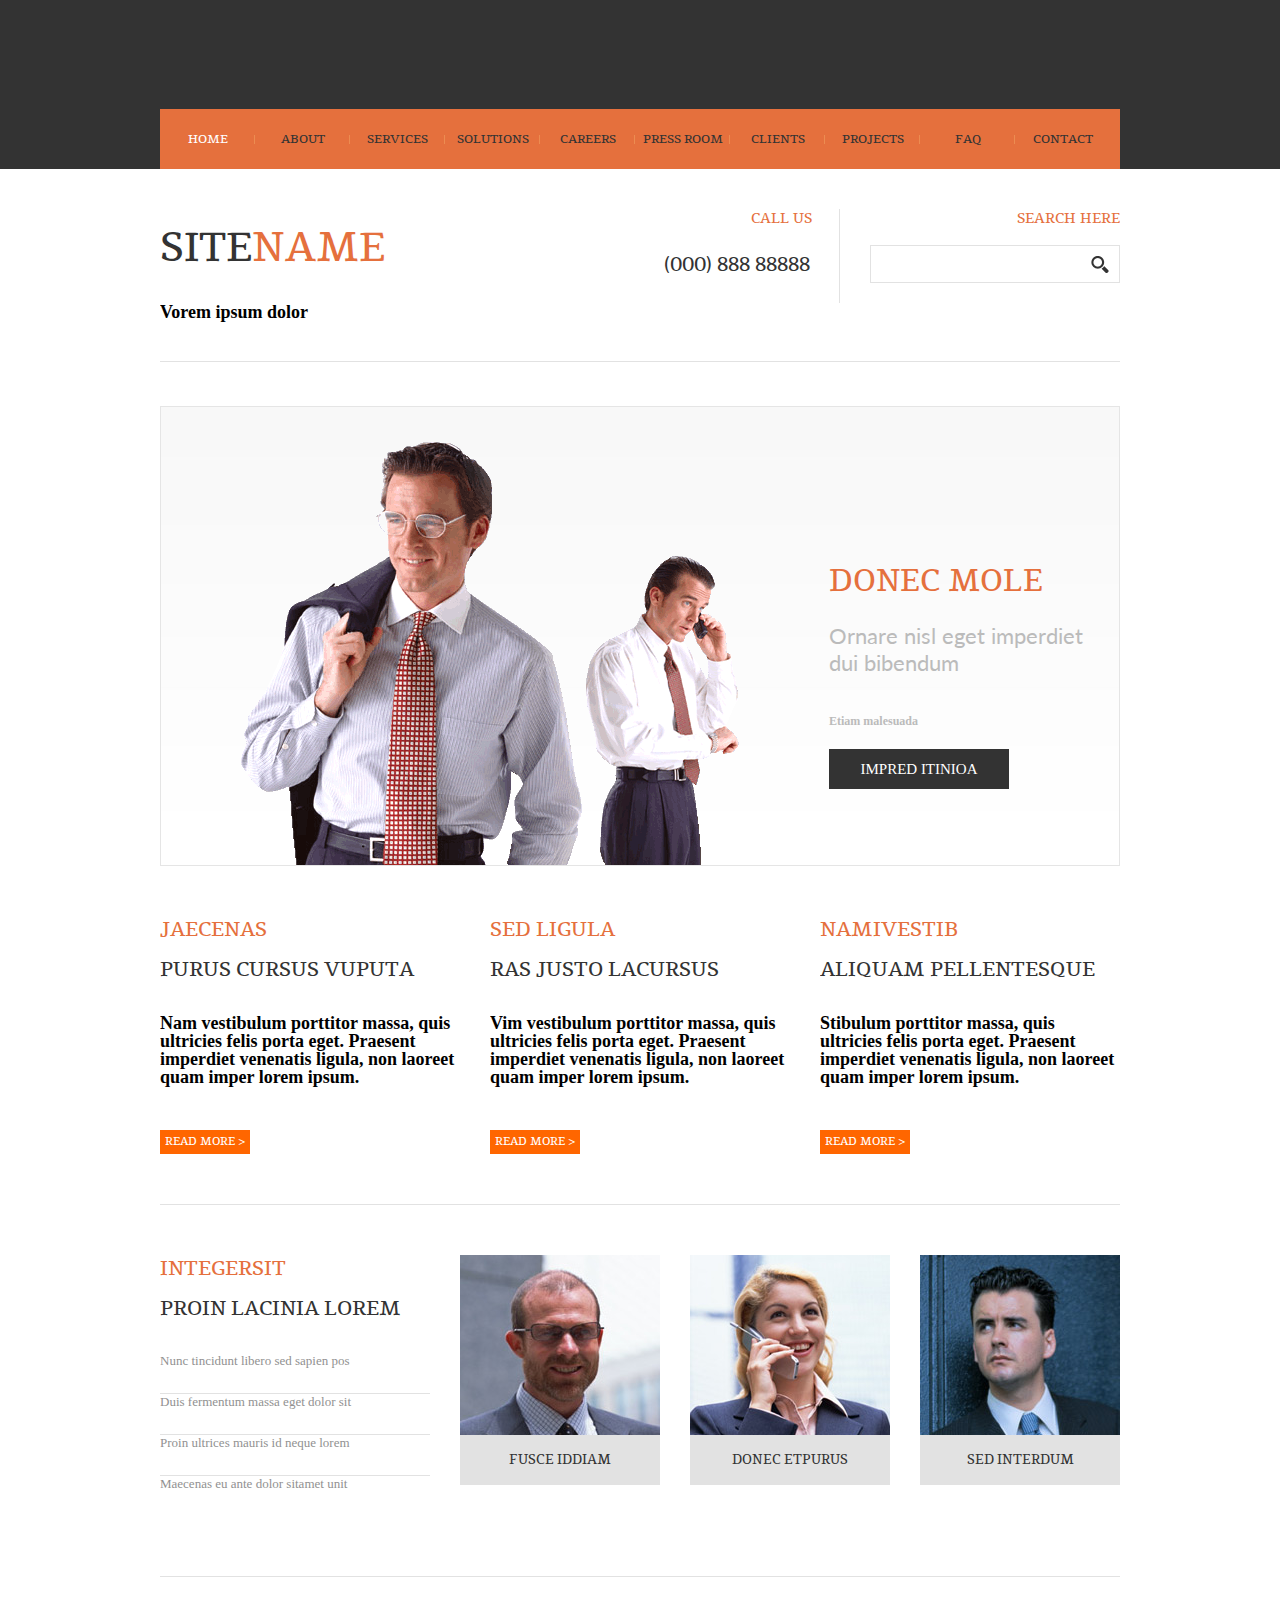
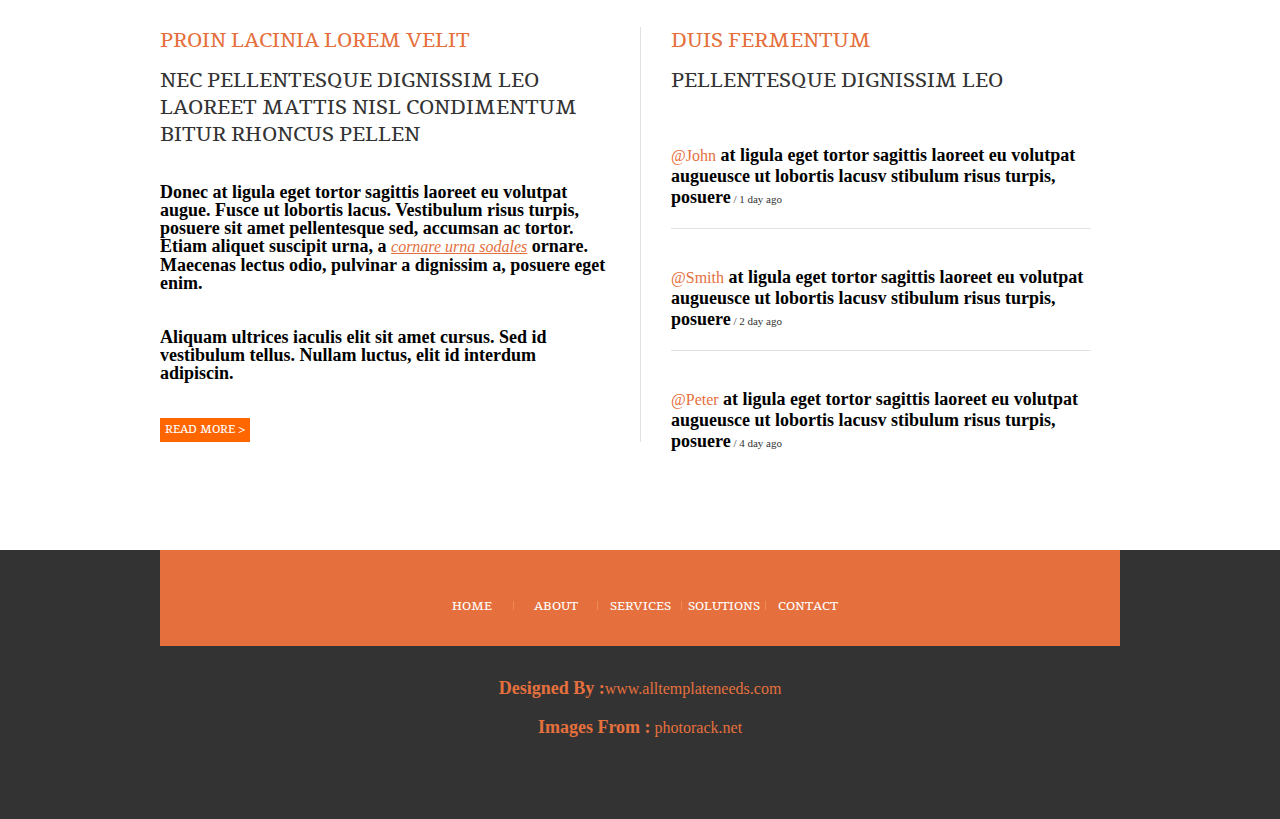
<file: TMPH00053/index.html>
<!DOCTYPE html PUBLIC "-//W3C//DTD XHTML 1.0 Transitional//EN" "http://www.w3.org/TR/xhtml1/DTD/xhtml1-transitional.dtd">
<html xmlns="http://www.w3.org/1999/xhtml">
<head>
<meta http-equiv="Content-Type" content="text/html; charset=utf-8" />
<title>TMPH00053</title>
<link href="css/style.css" rel="stylesheet" type="text/css" />
<link href='http://fonts.googleapis.com/css?family=Lato' rel='stylesheet' type='text/css'>
<link href='http://fonts.googleapis.com/css?family=Tienne' rel='stylesheet' type='text/css'>
</head>
<body>
<div class="menu-wrapper">
  <div class="menu">
    <ul>
      <li><a class="active" href="index.html">home</a></li>
      <li><a href="about.html">about</a></li>
      <li><a href="services.html">services</a></li>
      <li><a href="solutions.html">solutions</a></li>
      <li><a href="careers.html">careers</a></li>
      <li><a href="pressroom.html">press room</a></li>
      <li><a href="clients.html">clients</a></li>
      <li><a href="projects.html">projects</a></li>
      <li><a href="faq.html">faq</a></li>
      <li class="img"><a href="contact.html">contact</a></li>
    </ul>
  </div>
  <div class="clearing"></div>
</div>
<div class="wrapper">
  <div class="header-wrapper">
    <div class="logo">
      <h1>Site<span>name</span></h1>
      <p>Vorem ipsum dolor</p>
    </div>
    <div class="right-panel">
      <div class="leftcontent marRight30">
        <h2>call us</h2>
        <h1>(000) 888 88888</h1>
      </div>
      <div class="search-panel">
        <h2>search here</h2>
        <div class="search">
          <div class="search-input">
            <input type="text" class="search-text-field" value="" />
            <div class="search-button"><a href="#"><img src="images/icon-search.png" /></a></div>
          </div>
        </div>
      </div>
    </div>
  </div>
  <div class="clearing"></div>
  <div class="banner-wrapper">
    <div class="banner"> <img src="images/img-1.png" /> </div>
    <div class="banner-content">
      <h1>Donec mole</h1>
      <h2>Ornare nisl eget imperdiet 
        dui bibendum</h2>
      <p>Etiam malesuada</p>
      <a href="#">Impred itinioa</a> </div>
    <div class="clearing"></div>
  </div>
  <div class="panel-wrapper">
    <div class="panel marRight30">
      <div class="title">
        <h1>Jaecenas</h1>
        <h2>purus cursus vuputa</h2>
      </div>
      <div class="content">
        <p>Nam vestibulum porttitor massa, quis ultricies felis porta eget. Praesent imperdiet venenatis ligula, non laoreet quam imper lorem ipsum. </p>
        <div class="button-link"> <a href="#">read more ></a> </div>
      </div>
    </div>
    <div class="panel marRight30">
      <div class="title">
        <h1>Sed ligula</h1>
        <h2>ras justo lacursus</h2>
      </div>
      <div class="content">
        <p>Vim vestibulum porttitor massa, quis ultricies felis porta eget. Praesent imperdiet venenatis ligula, non laoreet quam imper lorem ipsum. </p>
        <div class="button-link"> <a href="#">read more ></a> </div>
      </div>
    </div>
    <div class="panel">
      <div class="title">
        <h1>Namivestib</h1>
        <h2>aliquam pellentesque</h2>
      </div>
      <div class="content">
        <p>Stibulum porttitor massa, quis ultricies felis porta eget. Praesent imperdiet venenatis ligula, non laoreet quam imper lorem ipsum. </p>
        <div class="button-link"> <a href="#">read more ></a> </div>
      </div>
    </div>
  </div>
  <div class="panel-wrapper">
    <div class="midpanelleft marRight30">
      <div class="title">
        <h1>Integersit</h1>
        <h2>Proin lacinia lorem</h2>
      </div>
      <div class="content">
        <ul>
          <li><a href="#">Nunc tincidunt libero sed sapien pos</a></li>
          <li><a href="#">Duis fermentum massa eget dolor sit</a></li>
          <li><a href="#">Proin ultrices mauris id neque lorem</a></li>
          <li class="borderNone"><a href="#">Maecenas eu ante dolor sitamet unit</a></li>
        </ul>
      </div>
    </div>
    <div class="midpanelright">
      <div class="panel marRight30">
        <div class="content"> <img src="images/img-2.jpg"/> </div>
        <div class="contentbox">
          <h1>Fusce iddiam </h1>
        </div>
      </div>
      <div class="panel marRight30">
        <div class="content"> <img src="images/img-3.jpg"/> </div>
        <div class="contentbox">
          <h1>Donec etpurus</h1>
        </div>
      </div>
      <div class="panel">
        <div class="content"> <img src="images/img-4.jpg"/> </div>
        <div class="contentbox">
          <h1>Sed interdum</h1>
        </div>
      </div>
    </div>
  </div>
  <div class="page-wrapper">
    <div class="primary-content">
      <div class="panel">
        <div class="title">
          <h1>Proin lacinia lorem velit</h1>
          <h2>nec pellentesque dignissim leo 
            laoreet mattis nisl condimentum 
            bitur rhoncus pellen</h2>
        </div>
        <div class="content">
          <p>Donec at ligula eget tortor sagittis laoreet eu volutpat augue. Fusce ut lobortis lacus. Vestibulum risus turpis, posuere sit amet pellentesque sed, accumsan ac tortor. Etiam aliquet suscipit urna, a <a class="link" href="#">cornare urna sodales</a> ornare. Maecenas lectus odio, pulvinar a dignissim a, posuere eget enim.</p>
          <p>Aliquam ultrices iaculis elit sit amet cursus. Sed id vestibulum tellus. Nullam luctus, elit id interdum adipiscin.</p>
          <div class="button-link"><a href="#">Read More ></a></div>
        </div>
      </div>
    </div>
    <div class="sidebar">
      <div class="panel">
        <div class="title">
          <h1>Duis Fermentum</h1>
          <h2>pellentesque dignissim leo</h2>
        </div>
        <div class="content">
          <p><a href="#">@John</a> at ligula eget tortor sagittis laoreet eu volutpat augueusce ut lobortis lacusv stibulum risus turpis, posuere<span> / 1 day ago </span> </p>
          <p><a href="#">@Smith</a> at ligula eget tortor sagittis laoreet eu volutpat augueusce ut lobortis lacusv stibulum risus turpis, posuere<span> / 2 day ago </span> </p>
          <p class="borderNone"><a href="#">@Peter</a> at ligula eget tortor sagittis laoreet eu volutpat augueusce ut lobortis lacusv stibulum risus turpis, posuere<span> / 4 day ago </span> </p>
        </div>
      </div>
    </div>
  </div>
</div>
<div class="footer-wrapper">
  <div class="footer">
    <ul>
      <li><a href="index.html">home</a></li>
      <li><a href="about.html">about</a></li>
      <li><a href="services.html">services</a></li>
      <li><a href="solutions.html">solutions</a></li>
      <li class="img"><a href="contact.html">contact</a></li>
    </ul>
  </div>
</div>
<div class="bottom">
  <div class="content">
    <p>Designed By :<a href="http://www.alltemplateneeds.com">www.alltemplateneeds.com</a></p>
    <p>Images  From :<a href="http://www.photorack.net"> photorack.net</a></p>
  </div>
</div>
</body>
</html>
</file>
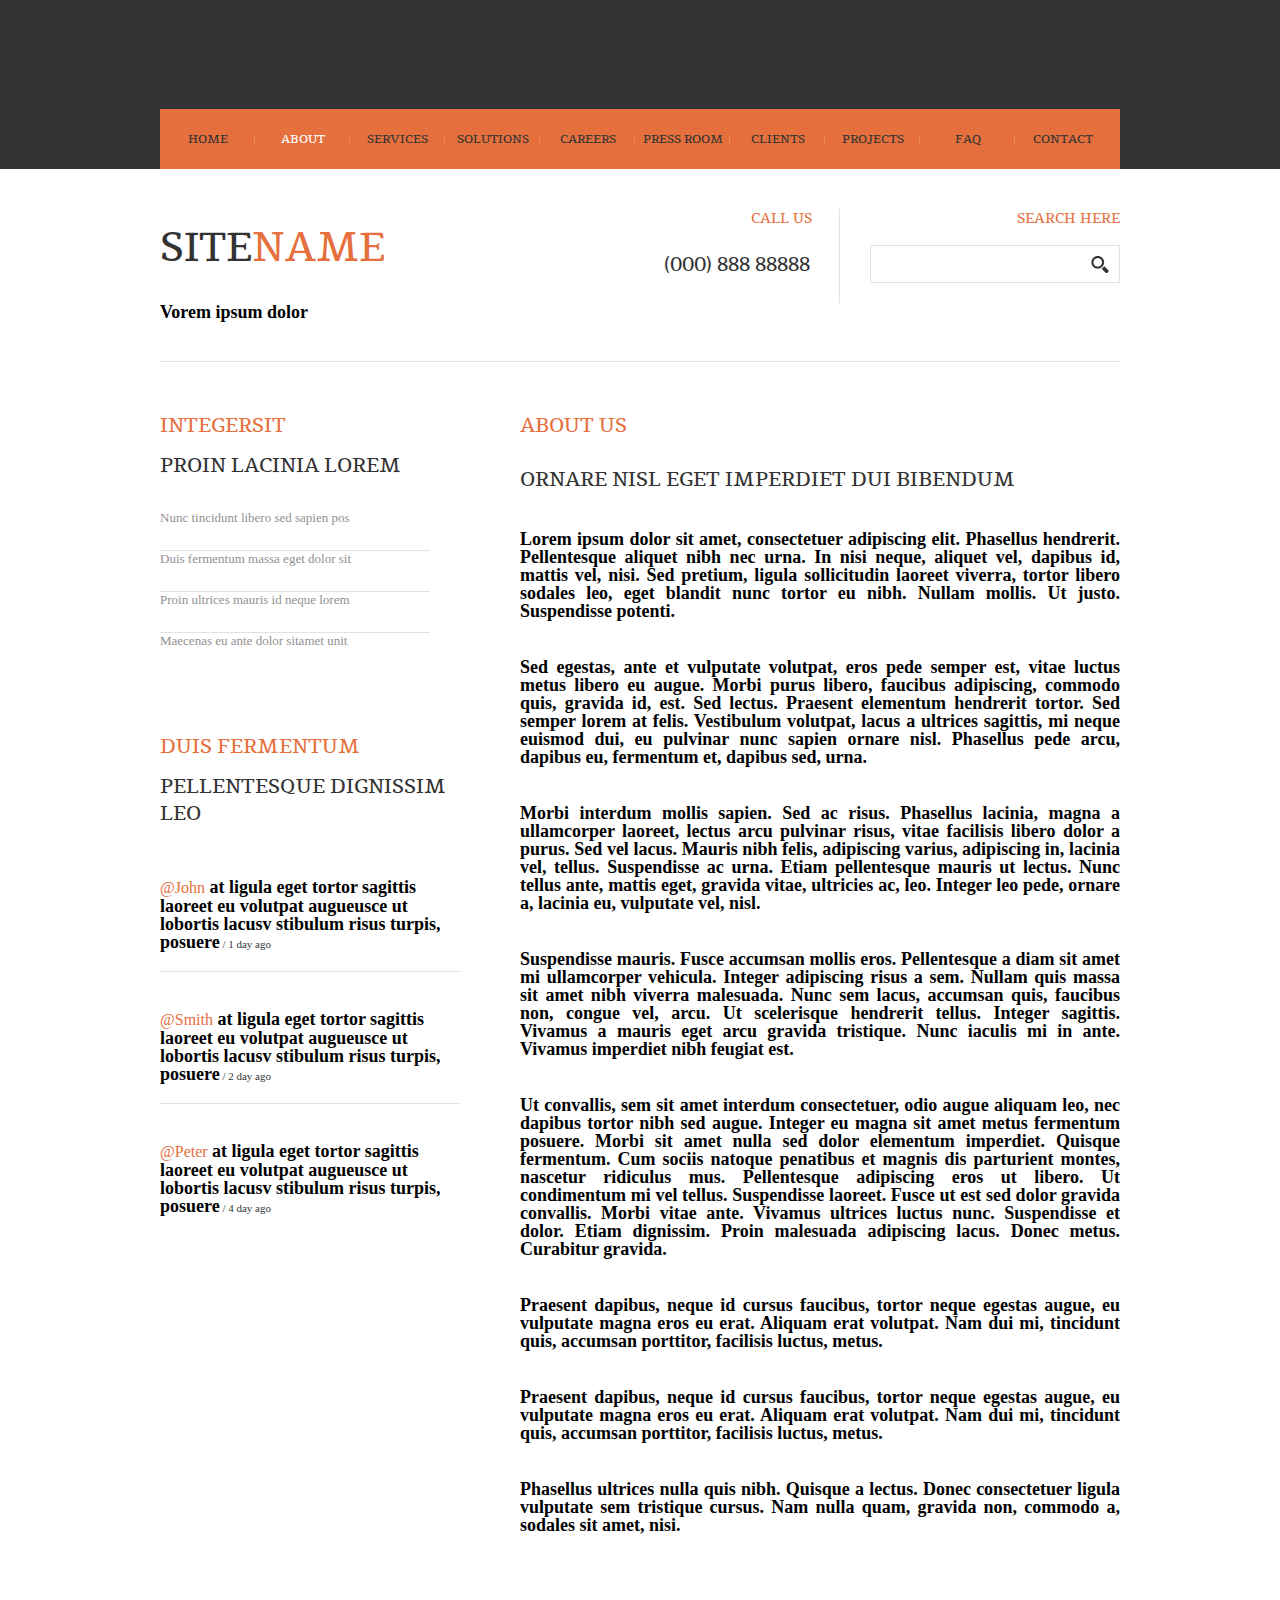
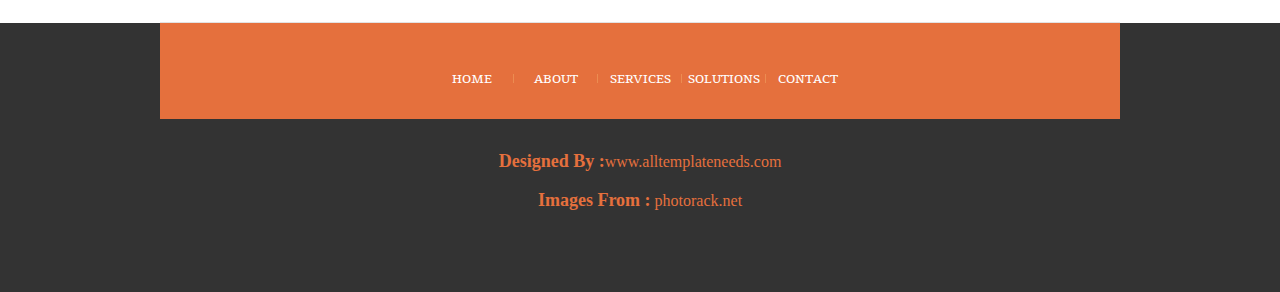
<file: TMPH00053/about.html>
<!DOCTYPE html PUBLIC "-//W3C//DTD XHTML 1.0 Transitional//EN" "http://www.w3.org/TR/xhtml1/DTD/xhtml1-transitional.dtd">
<html xmlns="http://www.w3.org/1999/xhtml">
<head>
<meta http-equiv="Content-Type" content="text/html; charset=utf-8" />
<title>TMPH00053</title>
<link href="css/style.css" rel="stylesheet" type="text/css" />
<link href='http://fonts.googleapis.com/css?family=Lato' rel='stylesheet' type='text/css'>
<link href='http://fonts.googleapis.com/css?family=Tienne' rel='stylesheet' type='text/css'>
</head>
<body>
<div class="menu-wrapper">
  <div class="menu">
    <ul>
      <li><a  href="index.html">home</a></li>
      <li><a href="about.html" class="active">about</a></li>
      <li><a href="services.html">services</a></li>
      <li><a href="solutions.html">solutions</a></li>
      <li><a href="careers.html">careers</a></li>
      <li><a href="pressroom.html">press room</a></li>
      <li><a href="clients.html">clients</a></li>
      <li><a href="projects.html">projects</a></li>
      <li><a href="faq.html">faq</a></li>
      <li class="img"><a href="contact.html">contact</a></li>
    </ul>
  </div>
  <div class="clearing"></div>
</div>
<div class="wrapper">
  <div class="header-wrapper">
    <div class="logo">
      <h1>Site<span>name</span></h1>
      <p>Vorem ipsum dolor</p>
    </div>
    <div class="right-panel">
      <div class="leftcontent marRight30">
        <h2>call us</h2>
        <h1>(000) 888 88888</h1>
      </div>
      <div class="search-panel">
        <h2>search here</h2>
        <div class="search">
          <div class="search-input">
            <input type="text" class="search-text-field" value="" />
            <div class="search-button"><a href="#"><img src="images/icon-search.png" /></a></div>
          </div>
        </div>
      </div>
    </div>
  </div>
  <div class="clearing"></div>
  <div class="panel-wrapper">
    <div class="left-colum">
      <div class="midpanelleft">
        <div class="title">
          <h1>Integersit</h1>
          <h2>Proin lacinia lorem</h2>
        </div>
        <div class="content">
          <ul>
            <li><a href="#">Nunc tincidunt libero sed sapien pos</a></li>
            <li><a href="#">Duis fermentum massa eget dolor sit</a></li>
            <li><a href="#">Proin ultrices mauris id neque lorem</a></li>
            <li class="borderNone"><a href="#">Maecenas eu ante dolor sitamet unit</a></li>
          </ul>
        </div>
      </div>
      <div class="clearing"></div>
      <div class="panel">
        <div class="title">
          <h1>Duis Fermentum</h1>
          <h2>pellentesque dignissim leo</h2>
        </div>
        <div class="content">
          <p><a href="#">@John</a> at ligula eget tortor sagittis laoreet eu volutpat augueusce ut lobortis lacusv stibulum risus turpis, posuere<span> / 1 day ago </span> </p>
          <p><a href="#">@Smith</a> at ligula eget tortor sagittis laoreet eu volutpat augueusce ut lobortis lacusv stibulum risus turpis, posuere<span> / 2 day ago </span> </p>
          <p class="borderNone"><a href="#">@Peter</a> at ligula eget tortor sagittis laoreet eu volutpat augueusce ut lobortis lacusv stibulum risus turpis, posuere<span> / 4 day ago </span> </p>
        </div>
      </div>
    </div>
    <div class="right-colum">
      <div class="panel">
        <div class="title">
          <h1>About us</h1>
        </div>
        <div class="content">
          <h2>Ornare nisl eget imperdiet dui bibendum</h2>
          <p>Lorem ipsum dolor sit amet, consectetuer adipiscing elit. Phasellus hendrerit. Pellentesque aliquet nibh nec urna. In nisi neque, aliquet vel, dapibus id, mattis vel, nisi. Sed pretium, ligula sollicitudin laoreet viverra, tortor libero sodales leo, eget blandit nunc tortor eu nibh. Nullam mollis. Ut justo. Suspendisse potenti.</p>
          <p>Sed egestas, ante et vulputate volutpat, eros pede semper est, vitae luctus metus libero eu augue. Morbi purus libero, faucibus adipiscing, commodo quis, gravida id, est. Sed lectus. Praesent elementum hendrerit tortor. Sed semper lorem at felis. Vestibulum volutpat, lacus a ultrices sagittis, mi neque euismod dui, eu pulvinar nunc sapien ornare nisl. Phasellus pede arcu, dapibus eu, fermentum et, dapibus sed, urna.</p>
          <p>Morbi interdum mollis sapien. Sed ac risus. Phasellus lacinia, magna a ullamcorper laoreet, lectus arcu pulvinar risus, vitae facilisis libero dolor a purus. Sed vel lacus. Mauris nibh felis, adipiscing varius, adipiscing in, lacinia vel, tellus. Suspendisse ac urna. Etiam pellentesque mauris ut lectus. Nunc tellus ante, mattis eget, gravida vitae, ultricies ac, leo. Integer leo pede, ornare a, lacinia eu, vulputate vel, nisl.</p>
          <p>Suspendisse mauris. Fusce accumsan mollis eros. Pellentesque a diam sit amet mi ullamcorper vehicula. Integer adipiscing risus a sem. Nullam quis massa sit amet nibh viverra malesuada. Nunc sem lacus, accumsan quis, faucibus non, congue vel, arcu. Ut scelerisque hendrerit tellus. Integer sagittis. Vivamus a mauris eget arcu gravida tristique. Nunc iaculis mi in ante. Vivamus imperdiet nibh feugiat est.</p>
          <p>Ut convallis, sem sit amet interdum consectetuer, odio augue aliquam leo, nec dapibus tortor nibh sed augue. Integer eu magna sit amet metus fermentum posuere. Morbi sit amet nulla sed dolor elementum imperdiet. Quisque fermentum. Cum sociis natoque penatibus et magnis dis parturient montes, nascetur ridiculus mus. Pellentesque adipiscing eros ut libero. Ut condimentum mi vel tellus. Suspendisse laoreet. Fusce ut est sed dolor gravida convallis. Morbi vitae ante. Vivamus ultrices luctus nunc. Suspendisse et dolor. Etiam dignissim. Proin malesuada adipiscing lacus. Donec metus. Curabitur gravida.</p>
          <p>Praesent dapibus, neque id cursus faucibus, tortor neque egestas augue, eu vulputate magna eros eu erat. Aliquam erat volutpat. Nam dui mi, tincidunt quis, accumsan porttitor, facilisis luctus, metus.</p>
          <p>Praesent dapibus, neque id cursus faucibus, tortor neque egestas augue, eu vulputate magna eros eu erat. Aliquam erat volutpat. Nam dui mi, tincidunt quis, accumsan porttitor, facilisis luctus, metus.</p>
          <p>Phasellus ultrices nulla quis nibh. Quisque a lectus. Donec consectetuer ligula vulputate sem tristique cursus. Nam nulla quam, gravida non, commodo a, sodales sit amet, nisi.</p>
        </div>
      </div>
    </div>
  </div>
</div>
<div class="footer-wrapper">
  <div class="footer">
    <ul>
      <li><a href="index.html">home</a></li>
      <li><a href="about.html">about</a></li>
      <li><a href="services.html">services</a></li>
      <li><a href="solutions.html">solutions</a></li>
      <li class="img"><a href="contact.html">contact</a></li>
    </ul>
  </div>
</div>
<div class="bottom">
  <div class="content">
    <p>Designed By :<a href="http://www.alltemplateneeds.com">www.alltemplateneeds.com</a></p>
    <p>Images  From :<a href="http://www.photorack.net"> photorack.net</a></p>
  </div>
</div>
</body>
</html>
</file>
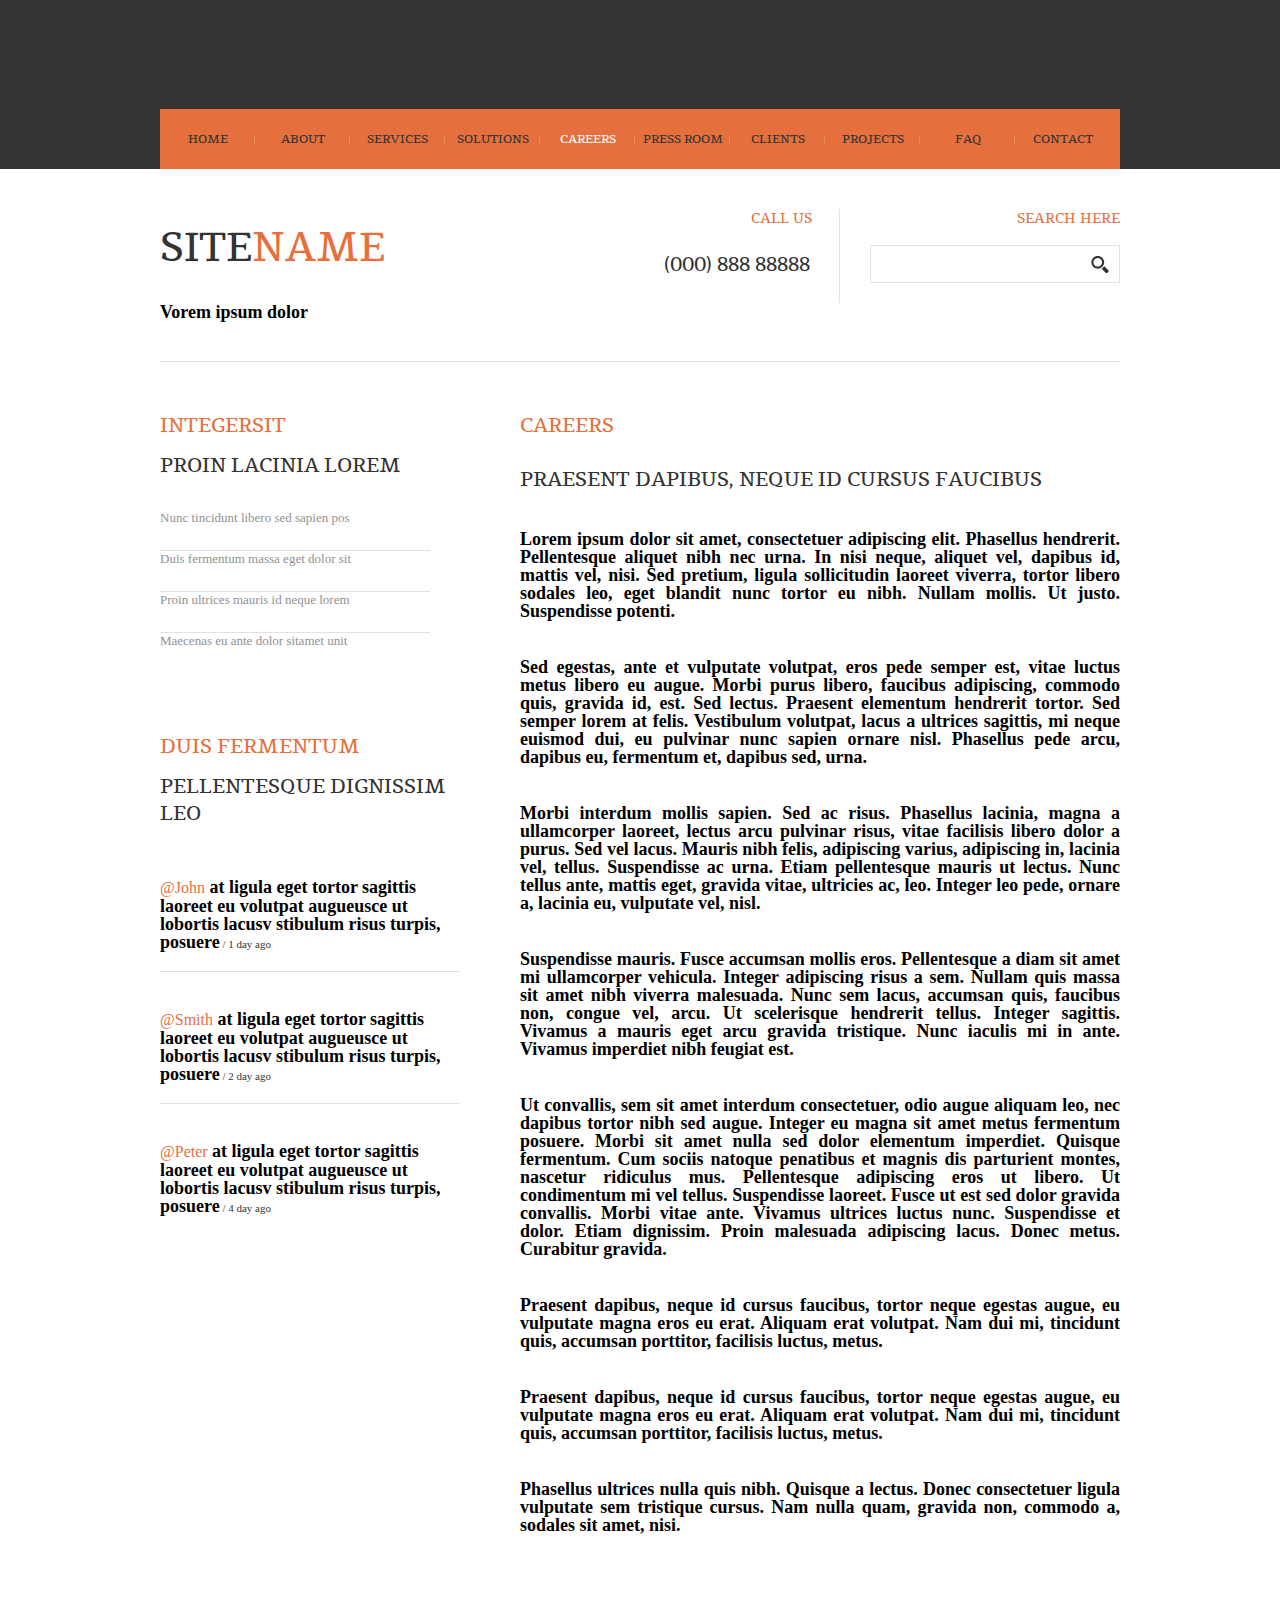
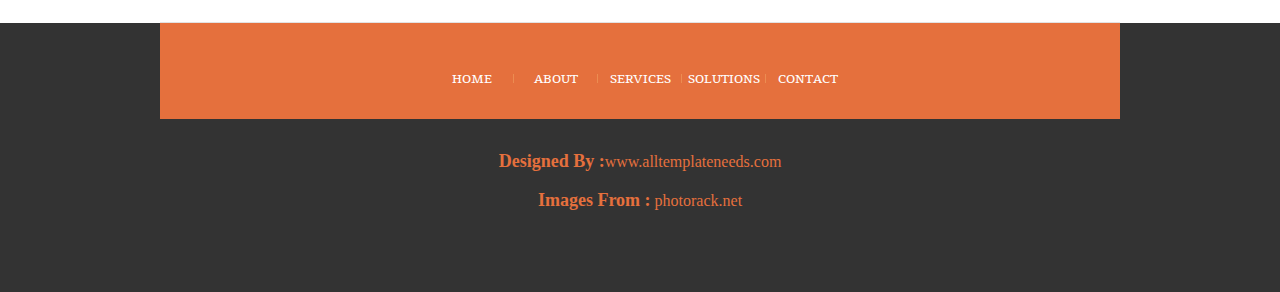
<file: TMPH00053/careers.html>
<!DOCTYPE html PUBLIC "-//W3C//DTD XHTML 1.0 Transitional//EN" "http://www.w3.org/TR/xhtml1/DTD/xhtml1-transitional.dtd">
<html xmlns="http://www.w3.org/1999/xhtml">
<head>
<meta http-equiv="Content-Type" content="text/html; charset=utf-8" />
<title>TMPH00053</title>
<link href="css/style.css" rel="stylesheet" type="text/css" />
<link href='http://fonts.googleapis.com/css?family=Lato' rel='stylesheet' type='text/css'>
<link href='http://fonts.googleapis.com/css?family=Tienne' rel='stylesheet' type='text/css'>
</head>
<body>
<div class="menu-wrapper">
  <div class="menu">
    <ul>
      <li><a  href="index.html">home</a></li>
      <li><a href="about.html">about</a></li>
      <li><a href="services.html">services</a></li>
      <li><a href="solutions.html">solutions</a></li>
      <li><a href="careers.html" class="active">careers</a></li>
      <li><a href="pressroom.html">press room</a></li>
      <li><a href="clients.html">clients</a></li>
      <li><a href="projects.html">projects</a></li>
      <li><a href="faq.html">faq</a></li>
      <li class="img"><a href="contact.html">contact</a></li>
    </ul>
  </div>
  <div class="clearing"></div>
</div>
<div class="wrapper">
  <div class="header-wrapper">
    <div class="logo">
      <h1>Site<span>name</span></h1>
      <p>Vorem ipsum dolor</p>
    </div>
    <div class="right-panel">
      <div class="leftcontent marRight30">
        <h2>call us</h2>
        <h1>(000) 888 88888</h1>
      </div>
      <div class="search-panel">
        <h2>search here</h2>
        <div class="search">
          <div class="search-input">
            <input type="text" class="search-text-field" value="" />
            <div class="search-button"><a href="#"><img src="images/icon-search.png" /></a></div>
          </div>
        </div>
      </div>
    </div>
  </div>
  <div class="clearing"></div>
  <div class="panel-wrapper">
    <div class="left-colum">
      <div class="midpanelleft">
        <div class="title">
          <h1>Integersit</h1>
          <h2>Proin lacinia lorem</h2>
        </div>
        <div class="content">
          <ul>
            <li><a href="#">Nunc tincidunt libero sed sapien pos</a></li>
            <li><a href="#">Duis fermentum massa eget dolor sit</a></li>
            <li><a href="#">Proin ultrices mauris id neque lorem</a></li>
            <li class="borderNone"><a href="#">Maecenas eu ante dolor sitamet unit</a></li>
          </ul>
        </div>
      </div>
      <div class="clearing"></div>
      <div class="panel">
        <div class="title">
          <h1>Duis Fermentum</h1>
          <h2>pellentesque dignissim leo</h2>
        </div>
        <div class="content">
          <p><a href="#">@John</a> at ligula eget tortor sagittis laoreet eu volutpat augueusce ut lobortis lacusv stibulum risus turpis, posuere<span> / 1 day ago </span> </p>
          <p><a href="#">@Smith</a> at ligula eget tortor sagittis laoreet eu volutpat augueusce ut lobortis lacusv stibulum risus turpis, posuere<span> / 2 day ago </span> </p>
          <p class="borderNone"><a href="#">@Peter</a> at ligula eget tortor sagittis laoreet eu volutpat augueusce ut lobortis lacusv stibulum risus turpis, posuere<span> / 4 day ago </span> </p>
        </div>
      </div>
    </div>
    <div class="right-colum">
      <div class="panel">
        <div class="title">
          <h1>Careers</h1>
        </div>
        <div class="content">
          <h2>Praesent dapibus, neque id cursus faucibus</h2>
          <p>Lorem ipsum dolor sit amet, consectetuer adipiscing elit. Phasellus hendrerit. Pellentesque aliquet nibh nec urna. In nisi neque, aliquet vel, dapibus id, mattis vel, nisi. Sed pretium, ligula sollicitudin laoreet viverra, tortor libero sodales leo, eget blandit nunc tortor eu nibh. Nullam mollis. Ut justo. Suspendisse potenti.</p>
          <p>Sed egestas, ante et vulputate volutpat, eros pede semper est, vitae luctus metus libero eu augue. Morbi purus libero, faucibus adipiscing, commodo quis, gravida id, est. Sed lectus. Praesent elementum hendrerit tortor. Sed semper lorem at felis. Vestibulum volutpat, lacus a ultrices sagittis, mi neque euismod dui, eu pulvinar nunc sapien ornare nisl. Phasellus pede arcu, dapibus eu, fermentum et, dapibus sed, urna.</p>
          <p>Morbi interdum mollis sapien. Sed ac risus. Phasellus lacinia, magna a ullamcorper laoreet, lectus arcu pulvinar risus, vitae facilisis libero dolor a purus. Sed vel lacus. Mauris nibh felis, adipiscing varius, adipiscing in, lacinia vel, tellus. Suspendisse ac urna. Etiam pellentesque mauris ut lectus. Nunc tellus ante, mattis eget, gravida vitae, ultricies ac, leo. Integer leo pede, ornare a, lacinia eu, vulputate vel, nisl.</p>
          <p>Suspendisse mauris. Fusce accumsan mollis eros. Pellentesque a diam sit amet mi ullamcorper vehicula. Integer adipiscing risus a sem. Nullam quis massa sit amet nibh viverra malesuada. Nunc sem lacus, accumsan quis, faucibus non, congue vel, arcu. Ut scelerisque hendrerit tellus. Integer sagittis. Vivamus a mauris eget arcu gravida tristique. Nunc iaculis mi in ante. Vivamus imperdiet nibh feugiat est.</p>
          <p>Ut convallis, sem sit amet interdum consectetuer, odio augue aliquam leo, nec dapibus tortor nibh sed augue. Integer eu magna sit amet metus fermentum posuere. Morbi sit amet nulla sed dolor elementum imperdiet. Quisque fermentum. Cum sociis natoque penatibus et magnis dis parturient montes, nascetur ridiculus mus. Pellentesque adipiscing eros ut libero. Ut condimentum mi vel tellus. Suspendisse laoreet. Fusce ut est sed dolor gravida convallis. Morbi vitae ante. Vivamus ultrices luctus nunc. Suspendisse et dolor. Etiam dignissim. Proin malesuada adipiscing lacus. Donec metus. Curabitur gravida.</p>
          <p>Praesent dapibus, neque id cursus faucibus, tortor neque egestas augue, eu vulputate magna eros eu erat. Aliquam erat volutpat. Nam dui mi, tincidunt quis, accumsan porttitor, facilisis luctus, metus.</p>
          <p>Praesent dapibus, neque id cursus faucibus, tortor neque egestas augue, eu vulputate magna eros eu erat. Aliquam erat volutpat. Nam dui mi, tincidunt quis, accumsan porttitor, facilisis luctus, metus.</p>
          <p>Phasellus ultrices nulla quis nibh. Quisque a lectus. Donec consectetuer ligula vulputate sem tristique cursus. Nam nulla quam, gravida non, commodo a, sodales sit amet, nisi.</p>
        </div>
      </div>
    </div>
  </div>
</div>
<div class="footer-wrapper">
  <div class="footer">
    <ul>
      <li><a href="index.html">home</a></li>
      <li><a href="about.html">about</a></li>
      <li><a href="services.html">services</a></li>
      <li><a href="solutions.html">solutions</a></li>
      <li class="img"><a href="contact.html">contact</a></li>
    </ul>
  </div>
</div>
<div class="bottom">
  <div class="content">
    <p>Designed By :<a href="http://www.alltemplateneeds.com">www.alltemplateneeds.com</a></p>
    <p>Images  From :<a href="http://www.photorack.net"> photorack.net</a></p>
  </div>
</div>
</body>
</html>
</file>
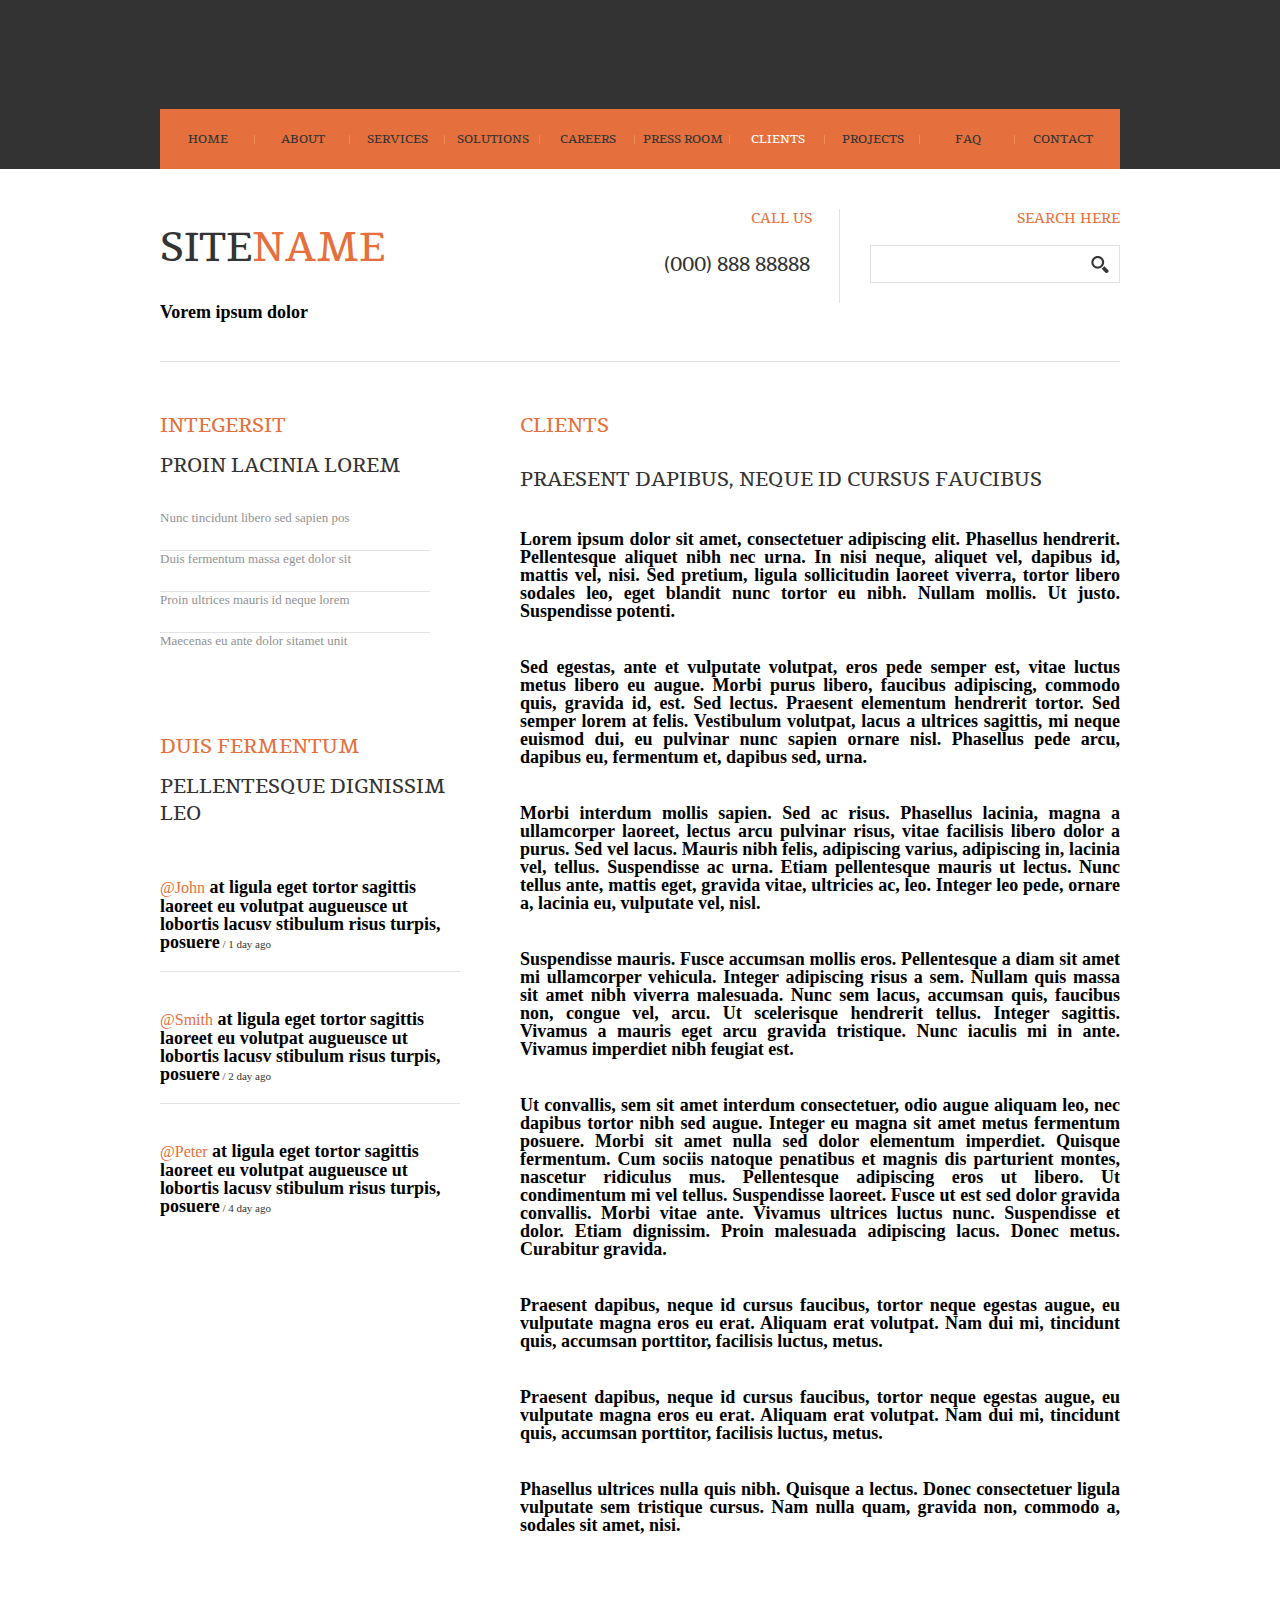
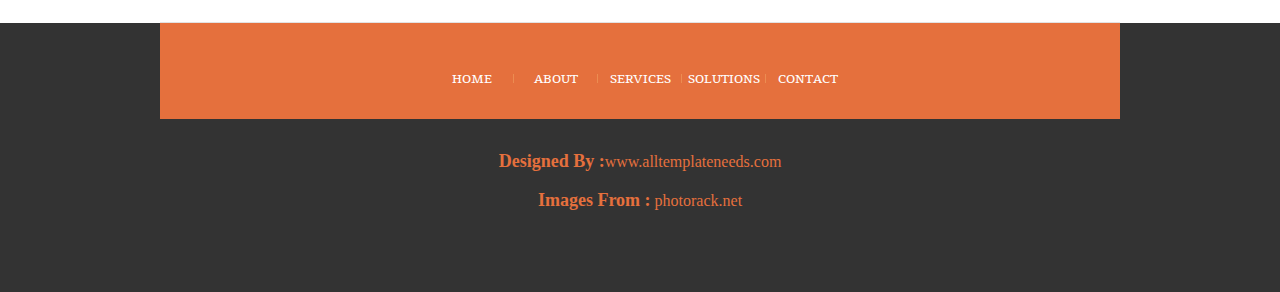
<file: TMPH00053/clients.html>
<!DOCTYPE html PUBLIC "-//W3C//DTD XHTML 1.0 Transitional//EN" "http://www.w3.org/TR/xhtml1/DTD/xhtml1-transitional.dtd">
<html xmlns="http://www.w3.org/1999/xhtml">
<head>
<meta http-equiv="Content-Type" content="text/html; charset=utf-8" />
<title>TMPH00053</title>
<link href="css/style.css" rel="stylesheet" type="text/css" />
<link href='http://fonts.googleapis.com/css?family=Lato' rel='stylesheet' type='text/css'>
<link href='http://fonts.googleapis.com/css?family=Tienne' rel='stylesheet' type='text/css'>
</head>
<body>
<div class="menu-wrapper">
  <div class="menu">
    <ul>
      <li><a  href="index.html">home</a></li>
      <li><a href="about.html">about</a></li>
      <li><a href="services.html">services</a></li>
      <li><a href="solutions.html">solutions</a></li>
      <li><a href="careers.html">careers</a></li>
      <li><a href="pressroom.html">press room</a></li>
      <li><a href="clients.html" class="active">clients</a></li>
      <li><a href="projects.html">projects</a></li>
      <li><a href="faq.html">faq</a></li>
      <li class="img"><a href="contact.html">contact</a></li>
    </ul>
  </div>
  <div class="clearing"></div>
</div>
<div class="wrapper">
  <div class="header-wrapper">
    <div class="logo">
      <h1>Site<span>name</span></h1>
      <p>Vorem ipsum dolor</p>
    </div>
    <div class="right-panel">
      <div class="leftcontent marRight30">
        <h2>call us</h2>
        <h1>(000) 888 88888</h1>
      </div>
      <div class="search-panel">
        <h2>search here</h2>
        <div class="search">
          <div class="search-input">
            <input type="text" class="search-text-field" value="" />
            <div class="search-button"><a href="#"><img src="images/icon-search.png" /></a></div>
          </div>
        </div>
      </div>
    </div>
  </div>
  <div class="clearing"></div>
  <div class="panel-wrapper">
    <div class="left-colum">
      <div class="midpanelleft">
        <div class="title">
          <h1>Integersit</h1>
          <h2>Proin lacinia lorem</h2>
        </div>
        <div class="content">
          <ul>
            <li><a href="#">Nunc tincidunt libero sed sapien pos</a></li>
            <li><a href="#">Duis fermentum massa eget dolor sit</a></li>
            <li><a href="#">Proin ultrices mauris id neque lorem</a></li>
            <li class="borderNone"><a href="#">Maecenas eu ante dolor sitamet unit</a></li>
          </ul>
        </div>
      </div>
      <div class="clearing"></div>
      <div class="panel">
        <div class="title">
          <h1>Duis Fermentum</h1>
          <h2>pellentesque dignissim leo</h2>
        </div>
        <div class="content">
          <p><a href="#">@John</a> at ligula eget tortor sagittis laoreet eu volutpat augueusce ut lobortis lacusv stibulum risus turpis, posuere<span> / 1 day ago </span> </p>
          <p><a href="#">@Smith</a> at ligula eget tortor sagittis laoreet eu volutpat augueusce ut lobortis lacusv stibulum risus turpis, posuere<span> / 2 day ago </span> </p>
          <p class="borderNone"><a href="#">@Peter</a> at ligula eget tortor sagittis laoreet eu volutpat augueusce ut lobortis lacusv stibulum risus turpis, posuere<span> / 4 day ago </span> </p>
        </div>
      </div>
    </div>
    <div class="right-colum">
      <div class="panel">
        <div class="title">
          <h1>Clients</h1>
        </div>
        <div class="content">
          <h2>Praesent dapibus, neque id cursus faucibus</h2>
          <p>Lorem ipsum dolor sit amet, consectetuer adipiscing elit. Phasellus hendrerit. Pellentesque aliquet nibh nec urna. In nisi neque, aliquet vel, dapibus id, mattis vel, nisi. Sed pretium, ligula sollicitudin laoreet viverra, tortor libero sodales leo, eget blandit nunc tortor eu nibh. Nullam mollis. Ut justo. Suspendisse potenti.</p>
          <p>Sed egestas, ante et vulputate volutpat, eros pede semper est, vitae luctus metus libero eu augue. Morbi purus libero, faucibus adipiscing, commodo quis, gravida id, est. Sed lectus. Praesent elementum hendrerit tortor. Sed semper lorem at felis. Vestibulum volutpat, lacus a ultrices sagittis, mi neque euismod dui, eu pulvinar nunc sapien ornare nisl. Phasellus pede arcu, dapibus eu, fermentum et, dapibus sed, urna.</p>
          <p>Morbi interdum mollis sapien. Sed ac risus. Phasellus lacinia, magna a ullamcorper laoreet, lectus arcu pulvinar risus, vitae facilisis libero dolor a purus. Sed vel lacus. Mauris nibh felis, adipiscing varius, adipiscing in, lacinia vel, tellus. Suspendisse ac urna. Etiam pellentesque mauris ut lectus. Nunc tellus ante, mattis eget, gravida vitae, ultricies ac, leo. Integer leo pede, ornare a, lacinia eu, vulputate vel, nisl.</p>
          <p>Suspendisse mauris. Fusce accumsan mollis eros. Pellentesque a diam sit amet mi ullamcorper vehicula. Integer adipiscing risus a sem. Nullam quis massa sit amet nibh viverra malesuada. Nunc sem lacus, accumsan quis, faucibus non, congue vel, arcu. Ut scelerisque hendrerit tellus. Integer sagittis. Vivamus a mauris eget arcu gravida tristique. Nunc iaculis mi in ante. Vivamus imperdiet nibh feugiat est.</p>
          <p>Ut convallis, sem sit amet interdum consectetuer, odio augue aliquam leo, nec dapibus tortor nibh sed augue. Integer eu magna sit amet metus fermentum posuere. Morbi sit amet nulla sed dolor elementum imperdiet. Quisque fermentum. Cum sociis natoque penatibus et magnis dis parturient montes, nascetur ridiculus mus. Pellentesque adipiscing eros ut libero. Ut condimentum mi vel tellus. Suspendisse laoreet. Fusce ut est sed dolor gravida convallis. Morbi vitae ante. Vivamus ultrices luctus nunc. Suspendisse et dolor. Etiam dignissim. Proin malesuada adipiscing lacus. Donec metus. Curabitur gravida.</p>
          <p>Praesent dapibus, neque id cursus faucibus, tortor neque egestas augue, eu vulputate magna eros eu erat. Aliquam erat volutpat. Nam dui mi, tincidunt quis, accumsan porttitor, facilisis luctus, metus.</p>
          <p>Praesent dapibus, neque id cursus faucibus, tortor neque egestas augue, eu vulputate magna eros eu erat. Aliquam erat volutpat. Nam dui mi, tincidunt quis, accumsan porttitor, facilisis luctus, metus.</p>
          <p>Phasellus ultrices nulla quis nibh. Quisque a lectus. Donec consectetuer ligula vulputate sem tristique cursus. Nam nulla quam, gravida non, commodo a, sodales sit amet, nisi.</p>
        </div>
      </div>
    </div>
  </div>
</div>
<div class="footer-wrapper">
  <div class="footer">
    <ul>
      <li><a href="index.html">home</a></li>
      <li><a href="about.html">about</a></li>
      <li><a href="services.html">services</a></li>
      <li><a href="solutions.html">solutions</a></li>
      <li class="img"><a href="contact.html">contact</a></li>
    </ul>
  </div>
</div>
<div class="bottom">
  <div class="content">
    <p>Designed By :<a href="http://www.alltemplateneeds.com">www.alltemplateneeds.com</a></p>
    <p>Images  From :<a href="http://www.photorack.net"> photorack.net</a></p>
  </div>
</div>
</body>
</html>
</file>
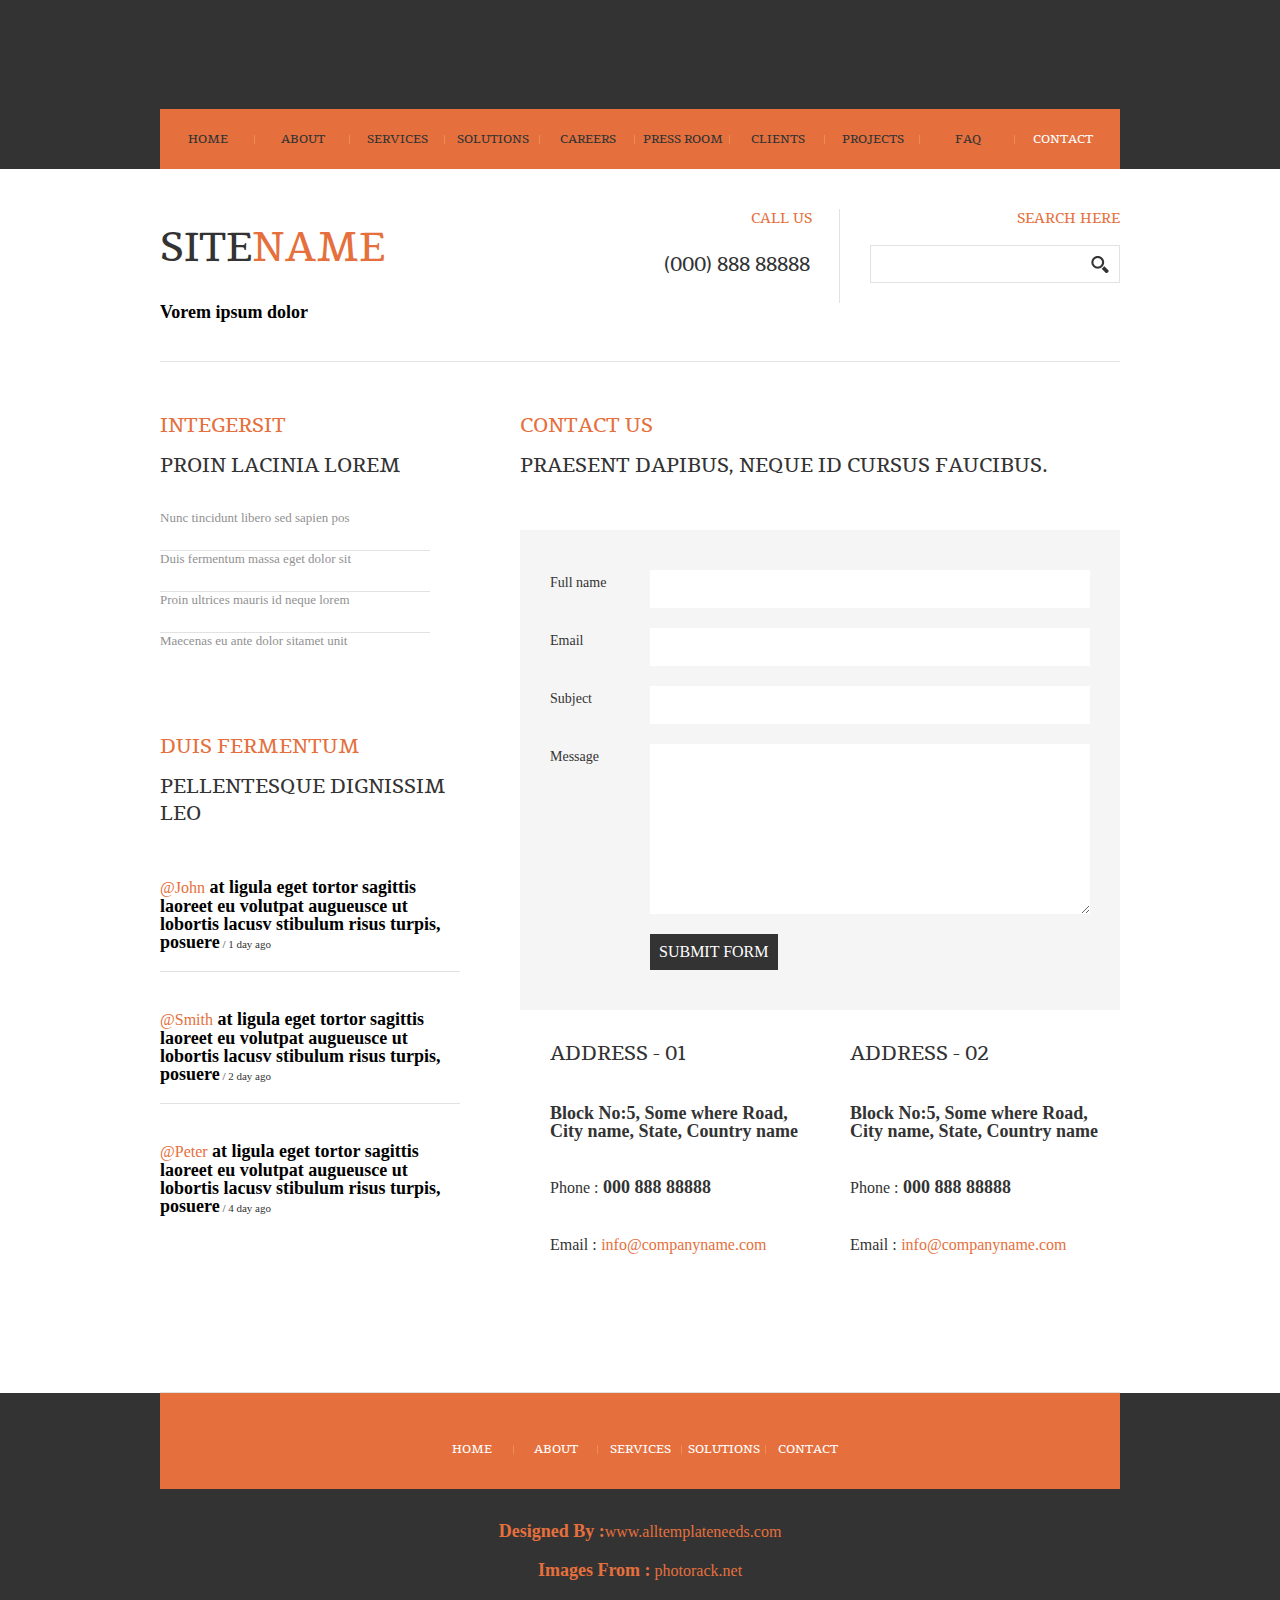
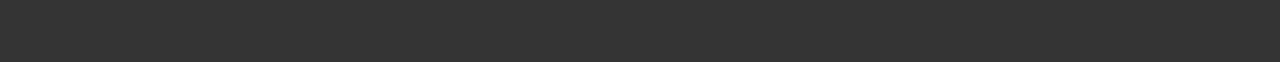
<file: TMPH00053/contact.html>
<!DOCTYPE html PUBLIC "-//W3C//DTD XHTML 1.0 Transitional//EN" "http://www.w3.org/TR/xhtml1/DTD/xhtml1-transitional.dtd">
<html xmlns="http://www.w3.org/1999/xhtml">
<head>
<meta http-equiv="Content-Type" content="text/html; charset=utf-8" />
<title>TMPH00053</title>
<link href="css/style.css" rel="stylesheet" type="text/css" />
<link href='http://fonts.googleapis.com/css?family=Lato' rel='stylesheet' type='text/css'>
<link href='http://fonts.googleapis.com/css?family=Tienne' rel='stylesheet' type='text/css'>
</head>
<body>
<div class="menu-wrapper">
  <div class="menu">
    <ul>
      <li><a  href="index.html">home</a></li>
      <li><a href="about.html">about</a></li>
      <li><a href="services.html">services</a></li>
      <li><a href="solutions.html">solutions</a></li>
      <li><a href="careers.html">careers</a></li>
      <li><a href="pressroom.html">press room</a></li>
      <li><a href="clients.html">clients</a></li>
      <li><a href="projects.html">projects</a></li>
      <li><a href="faq.html">faq</a></li>
      <li class="img"><a href="contact.html" class="active">contact</a></li>
    </ul>
  </div>
  <div class="clearing"></div>
</div>
<div class="wrapper">
  <div class="header-wrapper">
    <div class="logo">
      <h1>Site<span>name</span></h1>
      <p>Vorem ipsum dolor</p>
    </div>
    <div class="right-panel">
      <div class="leftcontent marRight30">
        <h2>call us</h2>
        <h1>(000) 888 88888</h1>
      </div>
      <div class="search-panel">
        <h2>search here</h2>
        <div class="search">
          <div class="search-input">
            <input type="text" class="search-text-field" value="" />
            <div class="search-button"><a href="#"><img src="images/icon-search.png" /></a></div>
          </div>
        </div>
      </div>
    </div>
  </div>
  <div class="clearing"></div>
  <div class="panel-wrapper">
    <div class="left-colum">
      <div class="midpanelleft">
        <div class="title">
          <h1>Integersit</h1>
          <h2>Proin lacinia lorem</h2>
        </div>
        <div class="content">
          <ul>
            <li><a href="#">Nunc tincidunt libero sed sapien pos</a></li>
            <li><a href="#">Duis fermentum massa eget dolor sit</a></li>
            <li><a href="#">Proin ultrices mauris id neque lorem</a></li>
            <li class="borderNone"><a href="#">Maecenas eu ante dolor sitamet unit</a></li>
          </ul>
        </div>
      </div>
      <div class="clearing"></div>
      <div class="panel">
        <div class="title">
          <h1>Duis Fermentum</h1>
          <h2>pellentesque dignissim leo</h2>
        </div>
        <div class="content">
          <p><a href="#">@John</a> at ligula eget tortor sagittis laoreet eu volutpat augueusce ut lobortis lacusv stibulum risus turpis, posuere<span> / 1 day ago </span> </p>
          <p><a href="#">@Smith</a> at ligula eget tortor sagittis laoreet eu volutpat augueusce ut lobortis lacusv stibulum risus turpis, posuere<span> / 2 day ago </span> </p>
          <p class="borderNone"><a href="#">@Peter</a> at ligula eget tortor sagittis laoreet eu volutpat augueusce ut lobortis lacusv stibulum risus turpis, posuere<span> / 4 day ago </span> </p>
        </div>
      </div>
    </div>
    <div class="right-colum">
      <div class="panel">
        <div class="title">
          <h1>contact us</h1>
          <h2>Praesent dapibus, neque id cursus faucibus.</h2>
        </div>
        <div class="content">
          <form>
            <div class="contact-form">
              <label> <span>Full name</span>
              <input type="text" class="input_text" name="name" id="name"/>
              </label>
              <label> <span>Email</span>
              <input type="text" class="input_text" name="email" id="email"/>
              </label>
              <label> <span>Subject</span>
              <input type="text" class="input_text" name="subject" id="subject"/>
              </label>
              <label> <span>Message</span>
              <textarea class="message" name="feedback" id="feedback"></textarea>
              <input type="button" class="button" value="Submit Form" />
              </label>
            </div>
          </form>
          <div class="address">
            <div class="panel">
              <div class="title">
                <h1>Address - 01</h1>
              </div>
              <div class="content">
                <p>Block No:5, Some where Road,<br />
                  City name, State, Country name</p>
                <p><span>Phone :</span> 000 888 88888</p>
                <p><span>Email :</span> <a href="mailto:info@companyname.com">info@companyname.com</a></p>
              </div>
            </div>
            <div class="panel">
              <div class="title">
                <h1>Address - 02</h1>
              </div>
              <div class="content">
                <p>Block No:5, Some where Road,<br />
                  City name, State, Country name</p>
                <p><span>Phone :</span> 000 888 88888</p>
                <p><span>Email :</span> <a href="mailto:info@companyname.com">info@companyname.com</a></p>
              </div>
            </div>
          </div>
        </div>
      </div>
    </div>
  </div>
</div>
<div class="footer-wrapper">
  <div class="footer">
    <ul>
      <li><a href="index.html">home</a></li>
      <li><a href="about.html">about</a></li>
      <li><a href="services.html">services</a></li>
      <li><a href="solutions.html">solutions</a></li>
      <li class="img"><a href="contact.html">contact</a></li>
    </ul>
  </div>
</div>
<div class="bottom">
  <div class="content">
    <p>Designed By :<a href="http://www.alltemplateneeds.com">www.alltemplateneeds.com</a></p>
    <p>Images  From :<a href="http://www.photorack.net"> photorack.net</a></p>
  </div>
</div>
</body>
</html>
</file>
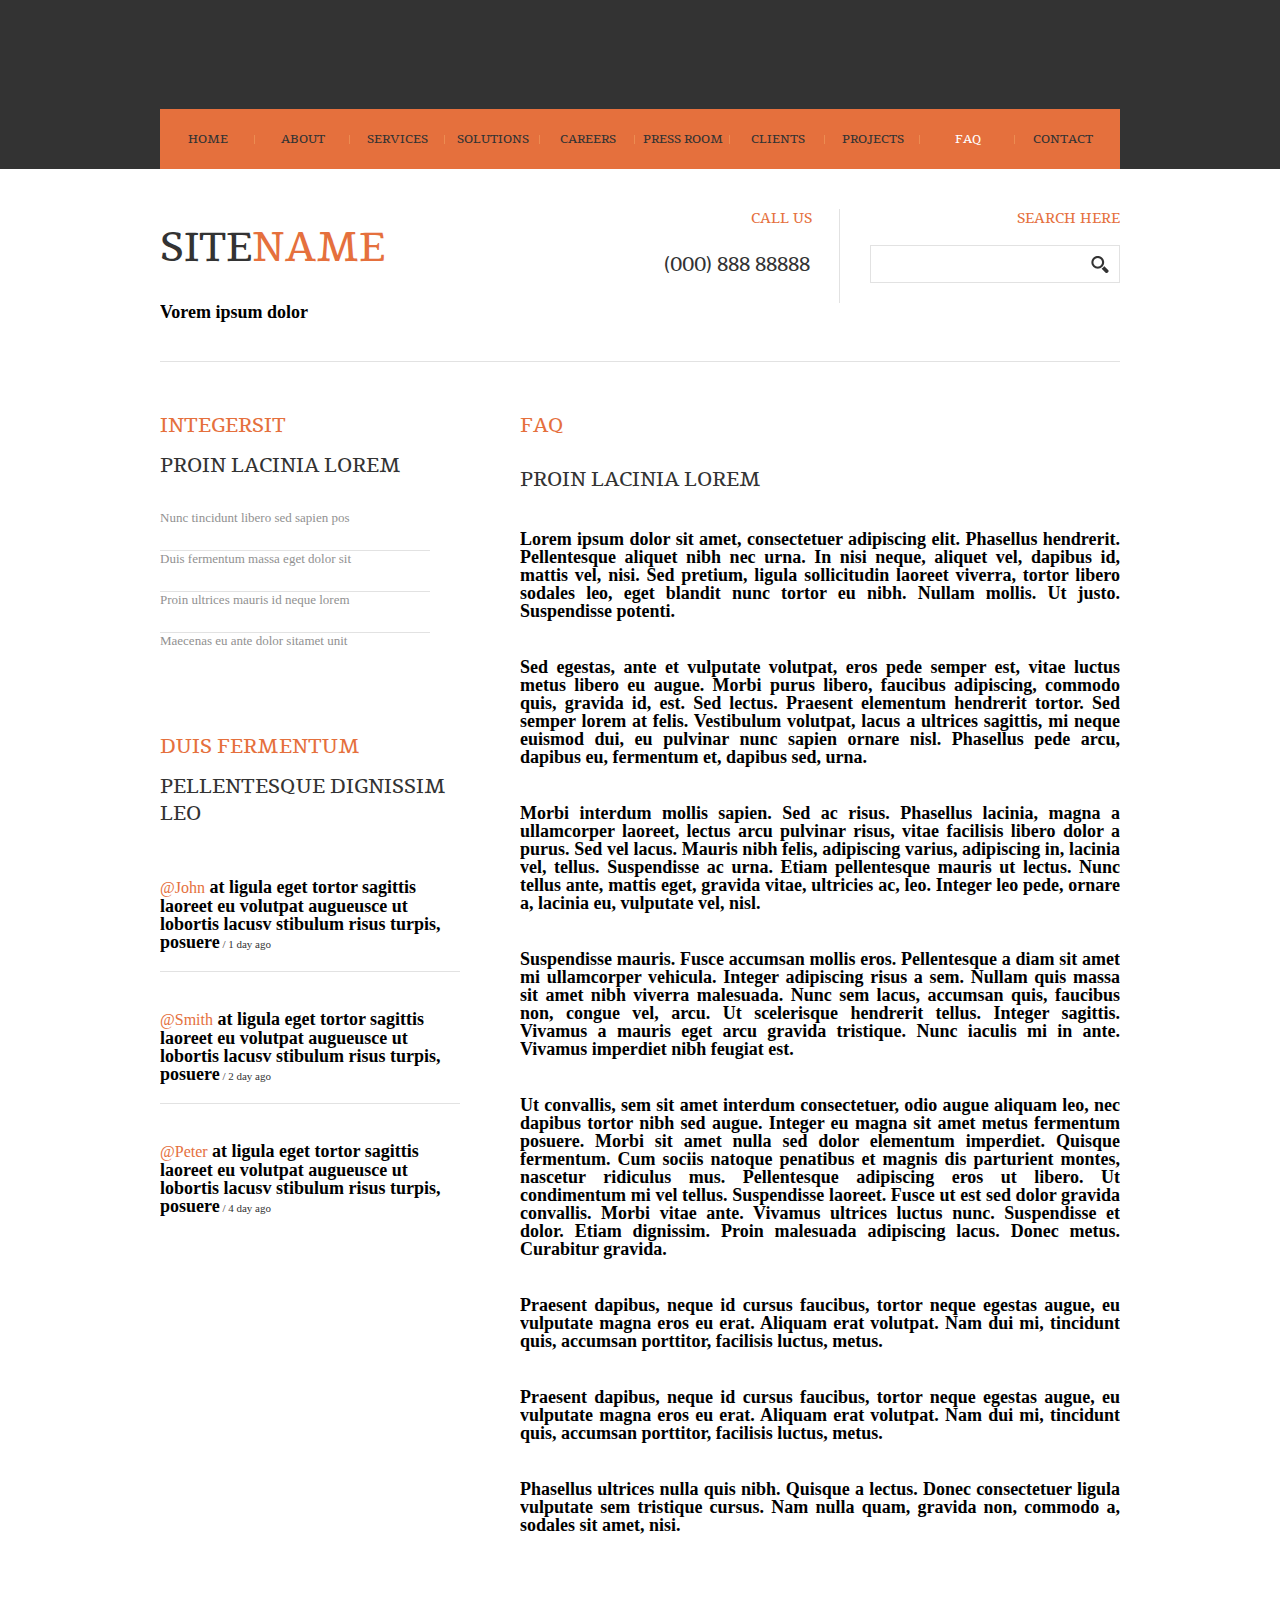
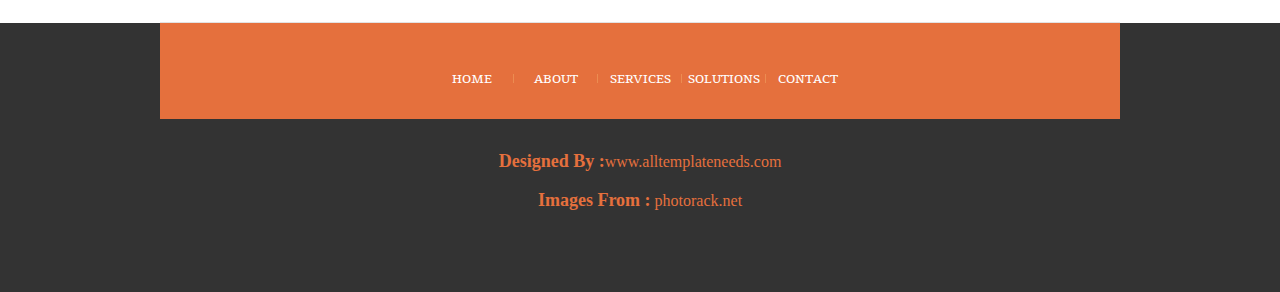
<file: TMPH00053/faq.html>
<!DOCTYPE html PUBLIC "-//W3C//DTD XHTML 1.0 Transitional//EN" "http://www.w3.org/TR/xhtml1/DTD/xhtml1-transitional.dtd">
<html xmlns="http://www.w3.org/1999/xhtml">
<head>
<meta http-equiv="Content-Type" content="text/html; charset=utf-8" />
<title>TMPH00053</title>
<link href="css/style.css" rel="stylesheet" type="text/css" />
<link href='http://fonts.googleapis.com/css?family=Lato' rel='stylesheet' type='text/css'>
<link href='http://fonts.googleapis.com/css?family=Tienne' rel='stylesheet' type='text/css'>
</head>
<body>
<div class="menu-wrapper">
  <div class="menu">
    <ul>
      <li><a  href="index.html">home</a></li>
      <li><a href="about.html">about</a></li>
      <li><a href="services.html">services</a></li>
      <li><a href="solutions.html">solutions</a></li>
      <li><a href="careers.html">careers</a></li>
      <li><a href="pressroom.html">press room</a></li>
      <li><a href="clients.html">clients</a></li>
      <li><a href="projects.html">projects</a></li>
      <li><a href="faq.html" class="active">faq</a></li>
      <li class="img"><a href="contact.html">contact</a></li>
    </ul>
  </div>
  <div class="clearing"></div>
</div>
<div class="wrapper">
  <div class="header-wrapper">
    <div class="logo">
      <h1>Site<span>name</span></h1>
      <p>Vorem ipsum dolor</p>
    </div>
    <div class="right-panel">
      <div class="leftcontent marRight30">
        <h2>call us</h2>
        <h1>(000) 888 88888</h1>
      </div>
      <div class="search-panel">
        <h2>search here</h2>
        <div class="search">
          <div class="search-input">
            <input type="text" class="search-text-field" value="" />
            <div class="search-button"><a href="#"><img src="images/icon-search.png" /></a></div>
          </div>
        </div>
      </div>
    </div>
  </div>
  <div class="clearing"></div>
  <div class="panel-wrapper">
    <div class="left-colum">
      <div class="midpanelleft">
        <div class="title">
          <h1>Integersit</h1>
          <h2>Proin lacinia lorem</h2>
        </div>
        <div class="content">
          <ul>
            <li><a href="#">Nunc tincidunt libero sed sapien pos</a></li>
            <li><a href="#">Duis fermentum massa eget dolor sit</a></li>
            <li><a href="#">Proin ultrices mauris id neque lorem</a></li>
            <li class="borderNone"><a href="#">Maecenas eu ante dolor sitamet unit</a></li>
          </ul>
        </div>
      </div>
      <div class="clearing"></div>
      <div class="panel">
        <div class="title">
          <h1>Duis Fermentum</h1>
          <h2>pellentesque dignissim leo</h2>
        </div>
        <div class="content">
          <p><a href="#">@John</a> at ligula eget tortor sagittis laoreet eu volutpat augueusce ut lobortis lacusv stibulum risus turpis, posuere<span> / 1 day ago </span> </p>
          <p><a href="#">@Smith</a> at ligula eget tortor sagittis laoreet eu volutpat augueusce ut lobortis lacusv stibulum risus turpis, posuere<span> / 2 day ago </span> </p>
          <p class="borderNone"><a href="#">@Peter</a> at ligula eget tortor sagittis laoreet eu volutpat augueusce ut lobortis lacusv stibulum risus turpis, posuere<span> / 4 day ago </span> </p>
        </div>
      </div>
    </div>
    <div class="right-colum">
      <div class="panel">
        <div class="title">
          <h1>FAQ</h1>
        </div>
        <div class="content">
          <h2>Proin lacinia lorem</h2>
          <p>Lorem ipsum dolor sit amet, consectetuer adipiscing elit. Phasellus hendrerit. Pellentesque aliquet nibh nec urna. In nisi neque, aliquet vel, dapibus id, mattis vel, nisi. Sed pretium, ligula sollicitudin laoreet viverra, tortor libero sodales leo, eget blandit nunc tortor eu nibh. Nullam mollis. Ut justo. Suspendisse potenti.</p>
          <p>Sed egestas, ante et vulputate volutpat, eros pede semper est, vitae luctus metus libero eu augue. Morbi purus libero, faucibus adipiscing, commodo quis, gravida id, est. Sed lectus. Praesent elementum hendrerit tortor. Sed semper lorem at felis. Vestibulum volutpat, lacus a ultrices sagittis, mi neque euismod dui, eu pulvinar nunc sapien ornare nisl. Phasellus pede arcu, dapibus eu, fermentum et, dapibus sed, urna.</p>
          <p>Morbi interdum mollis sapien. Sed ac risus. Phasellus lacinia, magna a ullamcorper laoreet, lectus arcu pulvinar risus, vitae facilisis libero dolor a purus. Sed vel lacus. Mauris nibh felis, adipiscing varius, adipiscing in, lacinia vel, tellus. Suspendisse ac urna. Etiam pellentesque mauris ut lectus. Nunc tellus ante, mattis eget, gravida vitae, ultricies ac, leo. Integer leo pede, ornare a, lacinia eu, vulputate vel, nisl.</p>
          <p>Suspendisse mauris. Fusce accumsan mollis eros. Pellentesque a diam sit amet mi ullamcorper vehicula. Integer adipiscing risus a sem. Nullam quis massa sit amet nibh viverra malesuada. Nunc sem lacus, accumsan quis, faucibus non, congue vel, arcu. Ut scelerisque hendrerit tellus. Integer sagittis. Vivamus a mauris eget arcu gravida tristique. Nunc iaculis mi in ante. Vivamus imperdiet nibh feugiat est.</p>
          <p>Ut convallis, sem sit amet interdum consectetuer, odio augue aliquam leo, nec dapibus tortor nibh sed augue. Integer eu magna sit amet metus fermentum posuere. Morbi sit amet nulla sed dolor elementum imperdiet. Quisque fermentum. Cum sociis natoque penatibus et magnis dis parturient montes, nascetur ridiculus mus. Pellentesque adipiscing eros ut libero. Ut condimentum mi vel tellus. Suspendisse laoreet. Fusce ut est sed dolor gravida convallis. Morbi vitae ante. Vivamus ultrices luctus nunc. Suspendisse et dolor. Etiam dignissim. Proin malesuada adipiscing lacus. Donec metus. Curabitur gravida.</p>
          <p>Praesent dapibus, neque id cursus faucibus, tortor neque egestas augue, eu vulputate magna eros eu erat. Aliquam erat volutpat. Nam dui mi, tincidunt quis, accumsan porttitor, facilisis luctus, metus.</p>
          <p>Praesent dapibus, neque id cursus faucibus, tortor neque egestas augue, eu vulputate magna eros eu erat. Aliquam erat volutpat. Nam dui mi, tincidunt quis, accumsan porttitor, facilisis luctus, metus.</p>
          <p>Phasellus ultrices nulla quis nibh. Quisque a lectus. Donec consectetuer ligula vulputate sem tristique cursus. Nam nulla quam, gravida non, commodo a, sodales sit amet, nisi.</p>
        </div>
      </div>
    </div>
  </div>
</div>
<div class="footer-wrapper">
  <div class="footer">
    <ul>
      <li><a href="index.html">home</a></li>
      <li><a href="about.html">about</a></li>
      <li><a href="services.html">services</a></li>
      <li><a href="solutions.html">solutions</a></li>
      <li class="img"><a href="contact.html">contact</a></li>
    </ul>
  </div>
</div>
<div class="bottom">
  <div class="content">
    <p>Designed By :<a href="http://www.alltemplateneeds.com">www.alltemplateneeds.com</a></p>
    <p>Images  From :<a href="http://www.photorack.net"> photorack.net</a></p>
  </div>
</div>
</body>
</html>
</file>
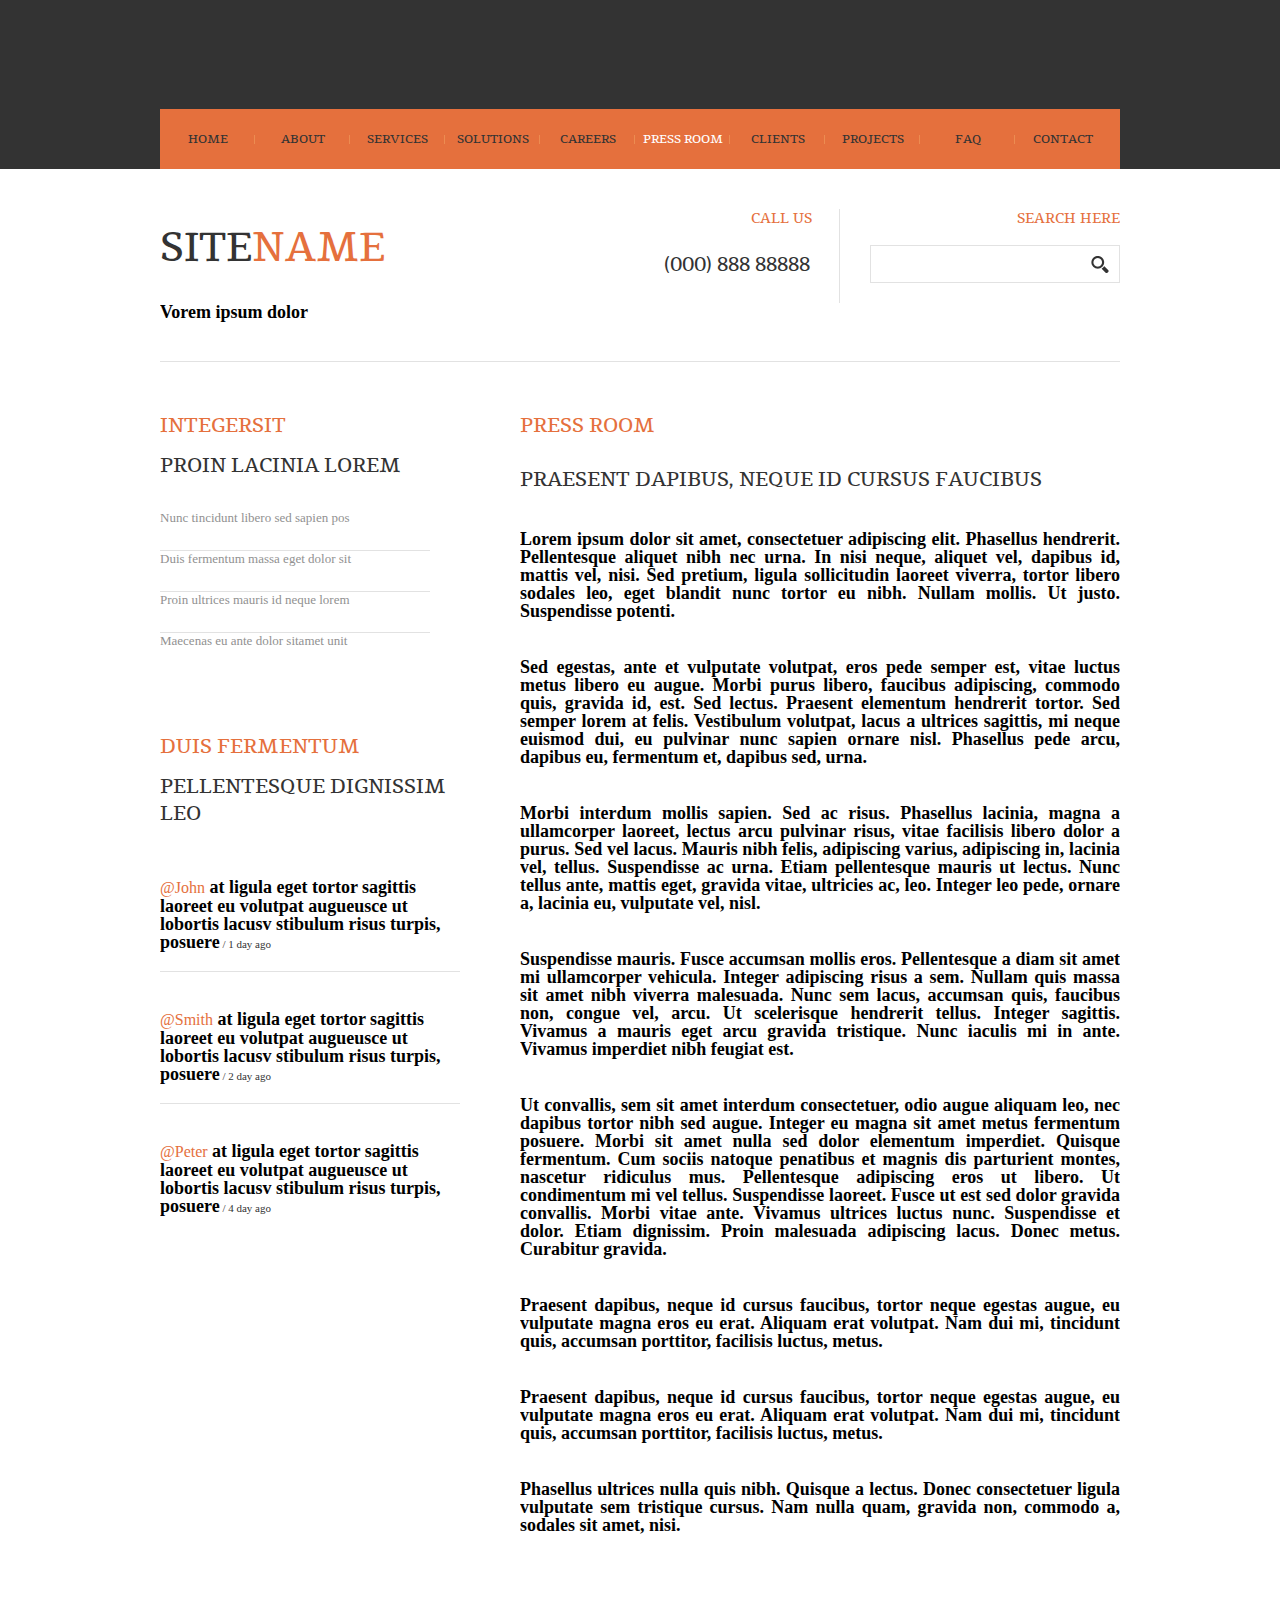
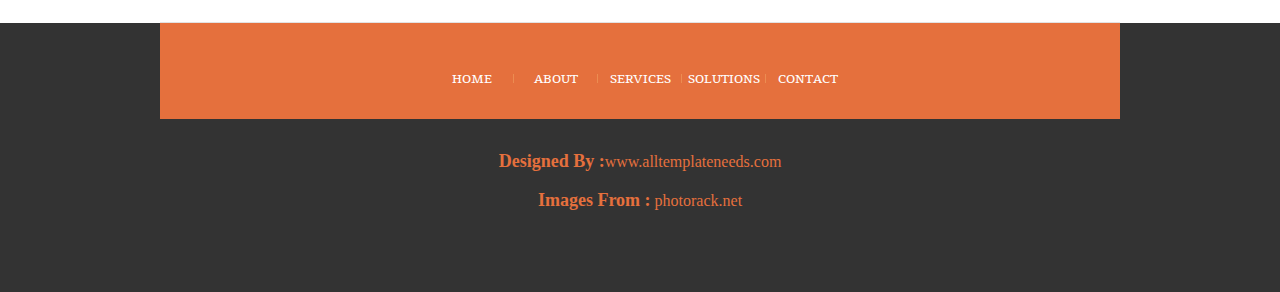
<file: TMPH00053/pressroom.html>
<!DOCTYPE html PUBLIC "-//W3C//DTD XHTML 1.0 Transitional//EN" "http://www.w3.org/TR/xhtml1/DTD/xhtml1-transitional.dtd">
<html xmlns="http://www.w3.org/1999/xhtml">
<head>
<meta http-equiv="Content-Type" content="text/html; charset=utf-8" />
<title>TMPH00053</title>
<link href="css/style.css" rel="stylesheet" type="text/css" />
<link href='http://fonts.googleapis.com/css?family=Lato' rel='stylesheet' type='text/css'>
<link href='http://fonts.googleapis.com/css?family=Tienne' rel='stylesheet' type='text/css'>
</head>
<body>
<div class="menu-wrapper">
  <div class="menu">
    <ul>
      <li><a  href="index.html">home</a></li>
      <li><a href="about.html">about</a></li>
      <li><a href="services.html">services</a></li>
      <li><a href="solutions.html">solutions</a></li>
      <li><a href="careers.html">careers</a></li>
      <li><a href="pressroom.html" class="active">press room</a></li>
      <li><a href="clients.html">clients</a></li>
      <li><a href="projects.html">projects</a></li>
      <li><a href="faq.html">faq</a></li>
      <li class="img"><a href="contact.html">contact</a></li>
    </ul>
  </div>
  <div class="clearing"></div>
</div>
<div class="wrapper">
  <div class="header-wrapper">
    <div class="logo">
      <h1>Site<span>name</span></h1>
      <p>Vorem ipsum dolor</p>
    </div>
    <div class="right-panel">
      <div class="leftcontent marRight30">
        <h2>call us</h2>
        <h1>(000) 888 88888</h1>
      </div>
      <div class="search-panel">
        <h2>search here</h2>
        <div class="search">
          <div class="search-input">
            <input type="text" class="search-text-field" value="" />
            <div class="search-button"><a href="#"><img src="images/icon-search.png" /></a></div>
          </div>
        </div>
      </div>
    </div>
  </div>
  <div class="clearing"></div>
  <div class="panel-wrapper">
    <div class="left-colum">
      <div class="midpanelleft">
        <div class="title">
          <h1>Integersit</h1>
          <h2>Proin lacinia lorem</h2>
        </div>
        <div class="content">
          <ul>
            <li><a href="#">Nunc tincidunt libero sed sapien pos</a></li>
            <li><a href="#">Duis fermentum massa eget dolor sit</a></li>
            <li><a href="#">Proin ultrices mauris id neque lorem</a></li>
            <li class="borderNone"><a href="#">Maecenas eu ante dolor sitamet unit</a></li>
          </ul>
        </div>
      </div>
      <div class="clearing"></div>
      <div class="panel">
        <div class="title">
          <h1>Duis Fermentum</h1>
          <h2>pellentesque dignissim leo</h2>
        </div>
        <div class="content">
          <p><a href="#">@John</a> at ligula eget tortor sagittis laoreet eu volutpat augueusce ut lobortis lacusv stibulum risus turpis, posuere<span> / 1 day ago </span> </p>
          <p><a href="#">@Smith</a> at ligula eget tortor sagittis laoreet eu volutpat augueusce ut lobortis lacusv stibulum risus turpis, posuere<span> / 2 day ago </span> </p>
          <p class="borderNone"><a href="#">@Peter</a> at ligula eget tortor sagittis laoreet eu volutpat augueusce ut lobortis lacusv stibulum risus turpis, posuere<span> / 4 day ago </span> </p>
        </div>
      </div>
    </div>
    <div class="right-colum">
      <div class="panel">
        <div class="title">
          <h1>Press Room</h1>
        </div>
        <div class="content">
          <h2>Praesent dapibus, neque id cursus faucibus</h2>
          <p>Lorem ipsum dolor sit amet, consectetuer adipiscing elit. Phasellus hendrerit. Pellentesque aliquet nibh nec urna. In nisi neque, aliquet vel, dapibus id, mattis vel, nisi. Sed pretium, ligula sollicitudin laoreet viverra, tortor libero sodales leo, eget blandit nunc tortor eu nibh. Nullam mollis. Ut justo. Suspendisse potenti.</p>
          <p>Sed egestas, ante et vulputate volutpat, eros pede semper est, vitae luctus metus libero eu augue. Morbi purus libero, faucibus adipiscing, commodo quis, gravida id, est. Sed lectus. Praesent elementum hendrerit tortor. Sed semper lorem at felis. Vestibulum volutpat, lacus a ultrices sagittis, mi neque euismod dui, eu pulvinar nunc sapien ornare nisl. Phasellus pede arcu, dapibus eu, fermentum et, dapibus sed, urna.</p>
          <p>Morbi interdum mollis sapien. Sed ac risus. Phasellus lacinia, magna a ullamcorper laoreet, lectus arcu pulvinar risus, vitae facilisis libero dolor a purus. Sed vel lacus. Mauris nibh felis, adipiscing varius, adipiscing in, lacinia vel, tellus. Suspendisse ac urna. Etiam pellentesque mauris ut lectus. Nunc tellus ante, mattis eget, gravida vitae, ultricies ac, leo. Integer leo pede, ornare a, lacinia eu, vulputate vel, nisl.</p>
          <p>Suspendisse mauris. Fusce accumsan mollis eros. Pellentesque a diam sit amet mi ullamcorper vehicula. Integer adipiscing risus a sem. Nullam quis massa sit amet nibh viverra malesuada. Nunc sem lacus, accumsan quis, faucibus non, congue vel, arcu. Ut scelerisque hendrerit tellus. Integer sagittis. Vivamus a mauris eget arcu gravida tristique. Nunc iaculis mi in ante. Vivamus imperdiet nibh feugiat est.</p>
          <p>Ut convallis, sem sit amet interdum consectetuer, odio augue aliquam leo, nec dapibus tortor nibh sed augue. Integer eu magna sit amet metus fermentum posuere. Morbi sit amet nulla sed dolor elementum imperdiet. Quisque fermentum. Cum sociis natoque penatibus et magnis dis parturient montes, nascetur ridiculus mus. Pellentesque adipiscing eros ut libero. Ut condimentum mi vel tellus. Suspendisse laoreet. Fusce ut est sed dolor gravida convallis. Morbi vitae ante. Vivamus ultrices luctus nunc. Suspendisse et dolor. Etiam dignissim. Proin malesuada adipiscing lacus. Donec metus. Curabitur gravida.</p>
          <p>Praesent dapibus, neque id cursus faucibus, tortor neque egestas augue, eu vulputate magna eros eu erat. Aliquam erat volutpat. Nam dui mi, tincidunt quis, accumsan porttitor, facilisis luctus, metus.</p>
          <p>Praesent dapibus, neque id cursus faucibus, tortor neque egestas augue, eu vulputate magna eros eu erat. Aliquam erat volutpat. Nam dui mi, tincidunt quis, accumsan porttitor, facilisis luctus, metus.</p>
          <p>Phasellus ultrices nulla quis nibh. Quisque a lectus. Donec consectetuer ligula vulputate sem tristique cursus. Nam nulla quam, gravida non, commodo a, sodales sit amet, nisi.</p>
        </div>
      </div>
    </div>
  </div>
</div>
<div class="footer-wrapper">
  <div class="footer">
    <ul>
      <li><a href="index.html">home</a></li>
      <li><a href="about.html">about</a></li>
      <li><a href="services.html">services</a></li>
      <li><a href="solutions.html">solutions</a></li>
      <li class="img"><a href="contact.html">contact</a></li>
    </ul>
  </div>
</div>
<div class="bottom">
  <div class="content">
    <p>Designed By :<a href="http://www.alltemplateneeds.com">www.alltemplateneeds.com</a></p>
    <p>Images  From :<a href="http://www.photorack.net"> photorack.net</a></p>
  </div>
</div>
</body>
</html>
</file>
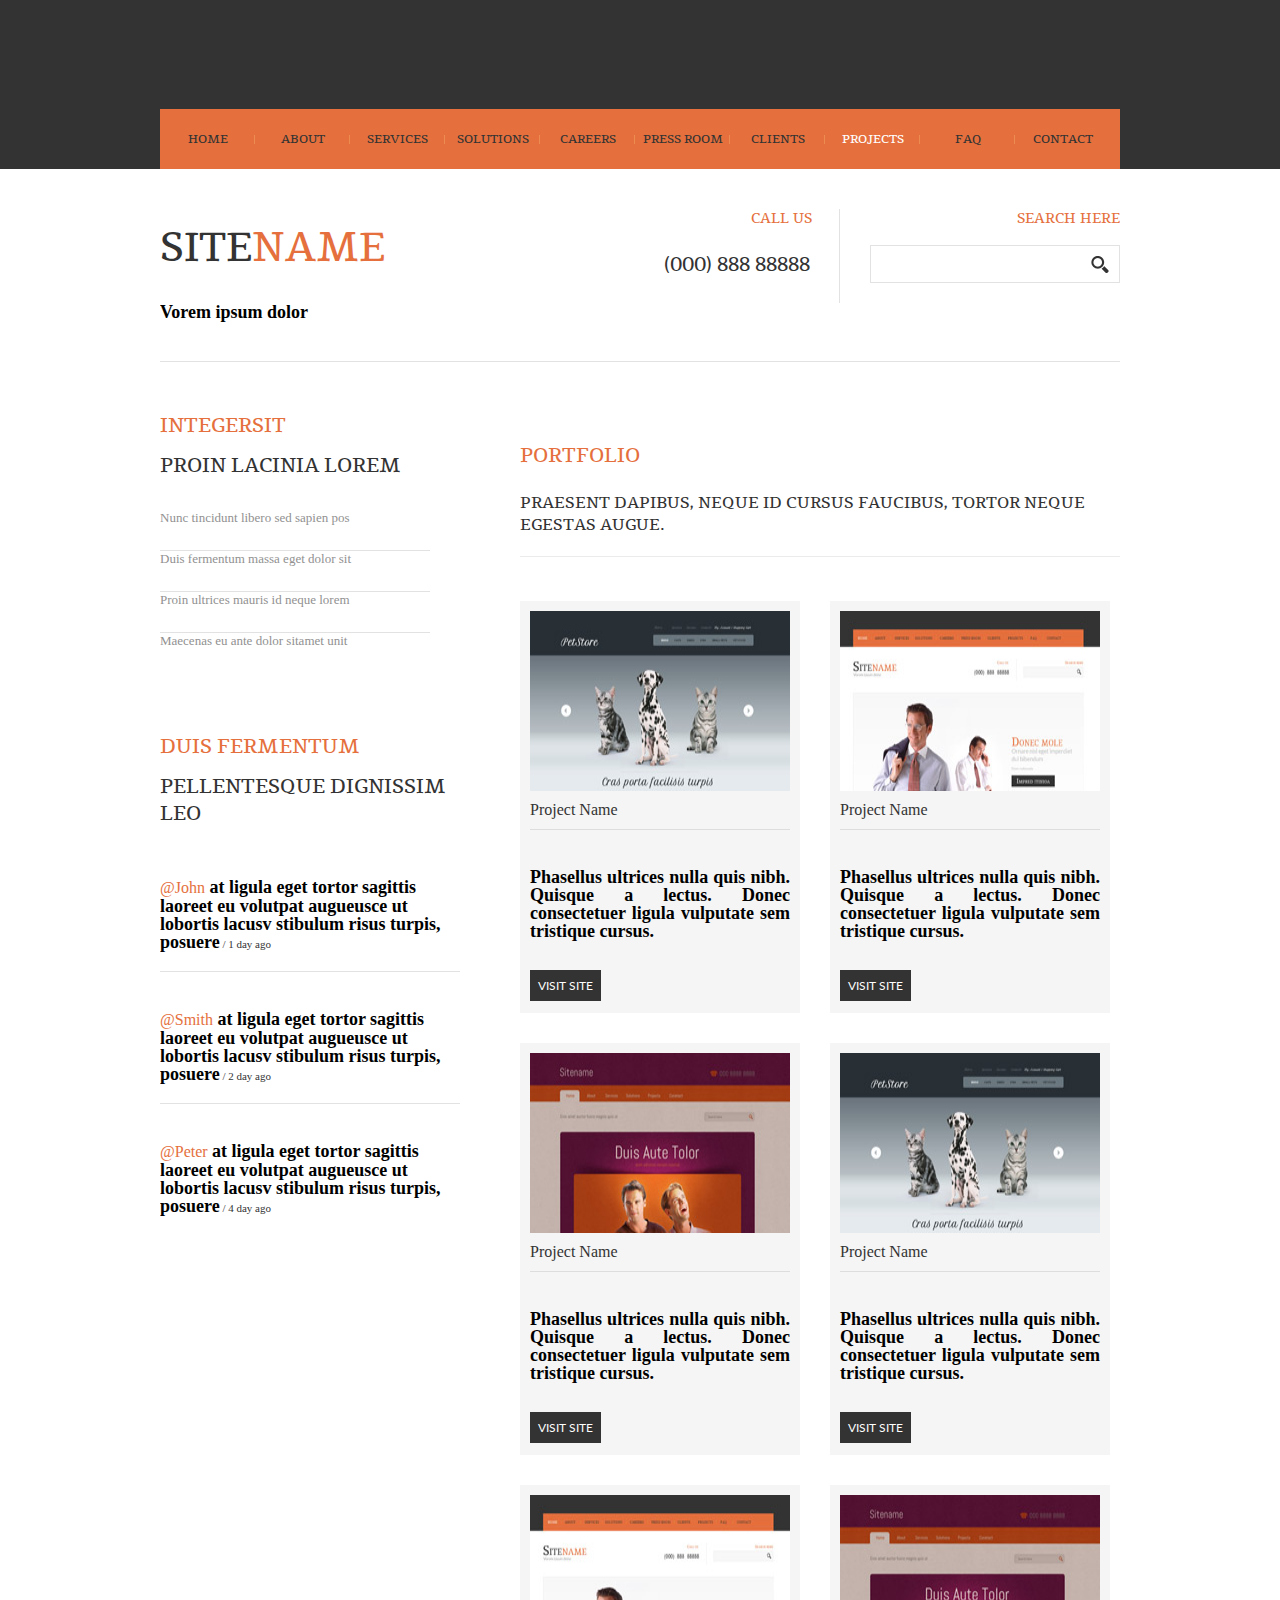
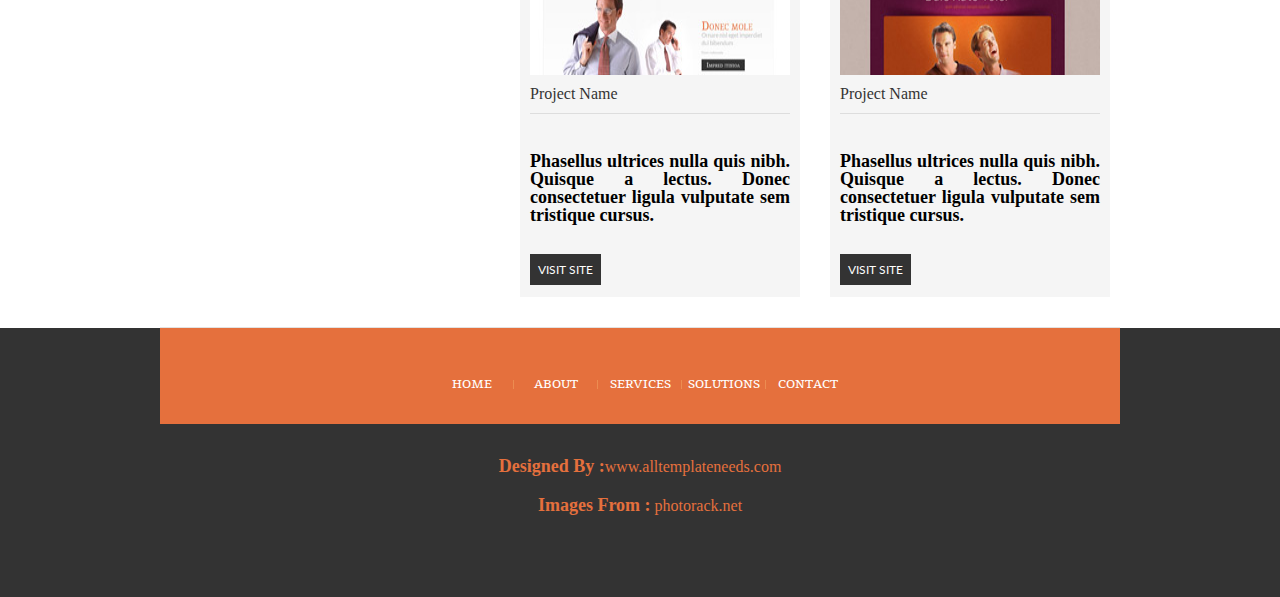
<file: TMPH00053/projects.html>
<!DOCTYPE html PUBLIC "-//W3C//DTD XHTML 1.0 Transitional//EN" "http://www.w3.org/TR/xhtml1/DTD/xhtml1-transitional.dtd">
<html xmlns="http://www.w3.org/1999/xhtml">
<head>
<meta http-equiv="Content-Type" content="text/html; charset=utf-8" />
<title>TMPH00053</title>
<link href="css/style.css" rel="stylesheet" type="text/css" />
<link href='http://fonts.googleapis.com/css?family=Lato' rel='stylesheet' type='text/css'>
<link href='http://fonts.googleapis.com/css?family=Tienne' rel='stylesheet' type='text/css'>
</head>
<body>
<div class="menu-wrapper">
  <div class="menu">
    <ul>
      <li><a  href="index.html">home</a></li>
      <li><a href="about.html">about</a></li>
      <li><a href="services.html">services</a></li>
      <li><a href="solutions.html">solutions</a></li>
      <li><a href="careers.html">careers</a></li>
      <li><a href="pressroom.html">press room</a></li>
      <li><a href="clients.html">clients</a></li>
      <li><a href="projects.html" class="active">projects</a></li>
      <li><a href="faq.html">faq</a></li>
      <li class="img"><a href="contact.html">contact</a></li>
    </ul>
  </div>
  <div class="clearing"></div>
</div>
<div class="wrapper">
  <div class="header-wrapper">
    <div class="logo">
      <h1>Site<span>name</span></h1>
      <p>Vorem ipsum dolor</p>
    </div>
    <div class="right-panel">
      <div class="leftcontent marRight30">
        <h2>call us</h2>
        <h1>(000) 888 88888</h1>
      </div>
      <div class="search-panel">
        <h2>search here</h2>
        <div class="search">
          <div class="search-input">
            <input type="text" class="search-text-field" value="" />
            <div class="search-button"><a href="#"><img src="images/icon-search.png" /></a></div>
          </div>
        </div>
      </div>
    </div>
  </div>
  <div class="clearing"></div>
  <div class="panel-wrapper">
    <div class="left-colum">
      <div class="midpanelleft">
        <div class="title">
          <h1>Integersit</h1>
          <h2>Proin lacinia lorem</h2>
        </div>
        <div class="content">
          <ul>
            <li><a href="#">Nunc tincidunt libero sed sapien pos</a></li>
            <li><a href="#">Duis fermentum massa eget dolor sit</a></li>
            <li><a href="#">Proin ultrices mauris id neque lorem</a></li>
            <li class="borderNone"><a href="#">Maecenas eu ante dolor sitamet unit</a></li>
          </ul>
        </div>
      </div>
      <div class="clearing"></div>
      <div class="panel">
        <div class="title">
          <h1>Duis Fermentum</h1>
          <h2>pellentesque dignissim leo</h2>
        </div>
        <div class="content">
          <p><a href="#">@John</a> at ligula eget tortor sagittis laoreet eu volutpat augueusce ut lobortis lacusv stibulum risus turpis, posuere<span> / 1 day ago </span> </p>
          <p><a href="#">@Smith</a> at ligula eget tortor sagittis laoreet eu volutpat augueusce ut lobortis lacusv stibulum risus turpis, posuere<span> / 2 day ago </span> </p>
          <p class="borderNone"><a href="#">@Peter</a> at ligula eget tortor sagittis laoreet eu volutpat augueusce ut lobortis lacusv stibulum risus turpis, posuere<span> / 4 day ago </span> </p>
        </div>
      </div>
    </div>
    <div class="right-colum">
      <div class="portfolio">
        <div class="title">
          <h1>portfolio</h1>
          <h2>Praesent dapibus, neque id cursus faucibus, tortor neque egestas augue.</h2>
        </div>
        <div class="panel marRight30">
          <div class="content"> <img src="images/img-8.jpg" />
            <p><span>Project Name</span></p>
            <p>Phasellus ultrices nulla quis nibh. Quisque a lectus. Donec consectetuer ligula vulputate sem tristique cursus.</p>
            <a href="#">visit site</a> </div>
        </div>
        <div class="panel">
          <div class="content"> <img src="images/img-9.jpg" />
            <p><span>Project Name</span></p>
            <p>Phasellus ultrices nulla quis nibh. Quisque a lectus. Donec consectetuer ligula vulputate sem tristique cursus.</p>
            <a href="#">visit site</a> </div>
        </div>
        <div class="panel  marRight30">
          <div class="content"> <img src="images/img-10.jpg" />
            <p><span>Project Name</span></p>
            <p>Phasellus ultrices nulla quis nibh. Quisque a lectus. Donec consectetuer ligula vulputate sem tristique cursus.</p>
            <a href="#">visit site</a> </div>
        </div>
        <div class="panel">
          <div class="content"> <img src="images/img-8.jpg" />
            <p><span>Project Name</span></p>
            <p>Phasellus ultrices nulla quis nibh. Quisque a lectus. Donec consectetuer ligula vulputate sem tristique cursus.</p>
            <a href="#">visit site</a> </div>
        </div>
        <div class="panel marRight30">
          <div class="content"> <img src="images/img-9.jpg" />
            <p><span>Project Name</span></p>
            <p>Phasellus ultrices nulla quis nibh. Quisque a lectus. Donec consectetuer ligula vulputate sem tristique cursus.</p>
            <a href="#">visit site</a> </div>
        </div>
        <div class="panel">
          <div class="content"> <img src="images/img-10.jpg" />
            <p><span>Project Name</span></p>
            <p>Phasellus ultrices nulla quis nibh. Quisque a lectus. Donec consectetuer ligula vulputate sem tristique cursus.</p>
            <a href="#">visit site</a> </div>
        </div>
      </div>
    </div>
  </div>
</div>
<div class="footer-wrapper">
  <div class="footer">
    <ul>
      <li><a href="index.html">home</a></li>
      <li><a href="about.html">about</a></li>
      <li><a href="services.html">services</a></li>
      <li><a href="solutions.html">solutions</a></li>
      <li class="img"><a href="contact.html">contact</a></li>
    </ul>
  </div>
</div>
<div class="bottom">
  <div class="content">
    <p>Designed By :<a href="http://www.alltemplateneeds.com">www.alltemplateneeds.com</a></p>
    <p>Images  From :<a href="http://www.photorack.net"> photorack.net</a></p>
  </div>
</div>
</body>
</html>
</file>
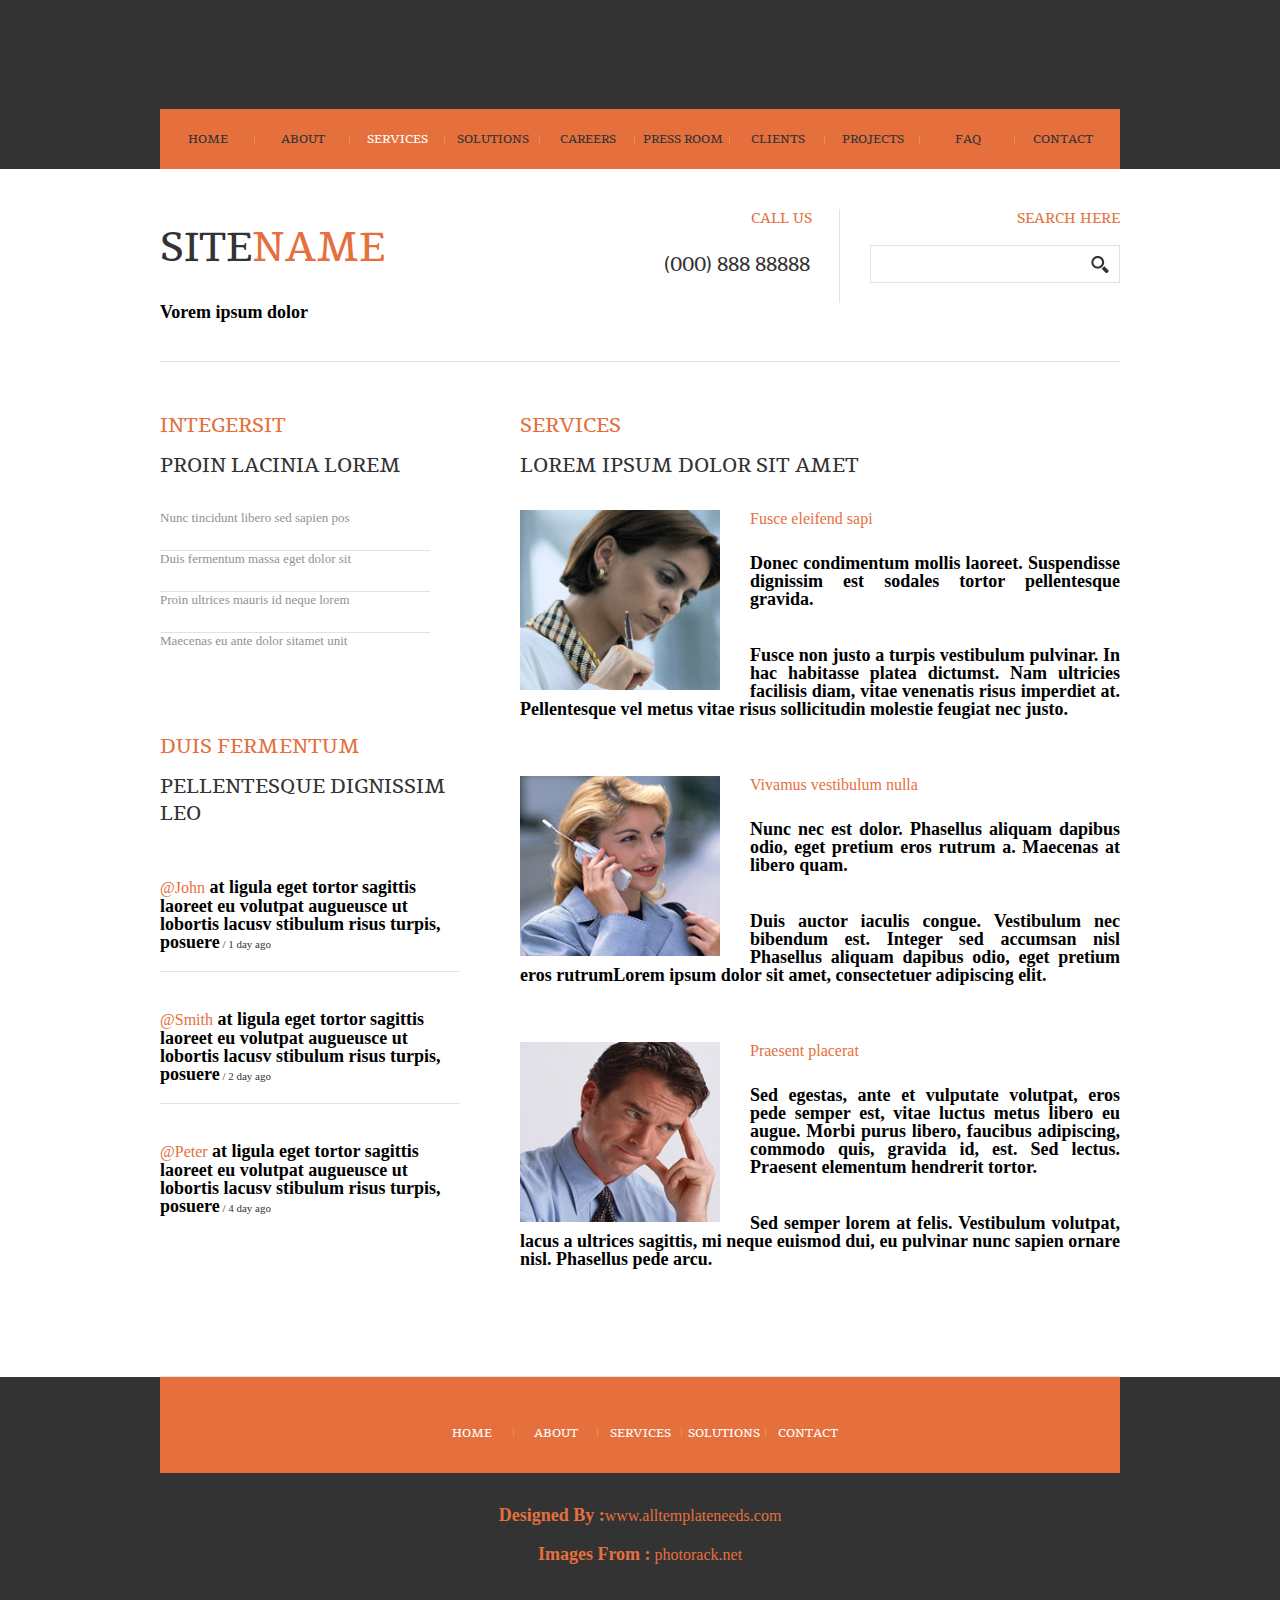
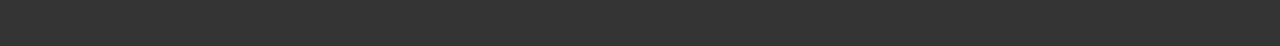
<file: TMPH00053/services.html>
<!DOCTYPE html PUBLIC "-//W3C//DTD XHTML 1.0 Transitional//EN" "http://www.w3.org/TR/xhtml1/DTD/xhtml1-transitional.dtd">
<html xmlns="http://www.w3.org/1999/xhtml">
<head>
<meta http-equiv="Content-Type" content="text/html; charset=utf-8" />
<title>TMPH00053</title>
<link href="css/style.css" rel="stylesheet" type="text/css" />
<link href='http://fonts.googleapis.com/css?family=Lato' rel='stylesheet' type='text/css'>
<link href='http://fonts.googleapis.com/css?family=Tienne' rel='stylesheet' type='text/css'>
</head>
<body>
<div class="menu-wrapper">
  <div class="menu">
    <ul>
      <li><a  href="index.html">home</a></li>
      <li><a href="about.html">about</a></li>
      <li><a href="services.html" class="active">services</a></li>
      <li><a href="solutions.html">solutions</a></li>
      <li><a href="careers.html">careers</a></li>
      <li><a href="pressroom.html">press room</a></li>
      <li><a href="clients.html">clients</a></li>
      <li><a href="projects.html">projects</a></li>
      <li><a href="faq.html">faq</a></li>
      <li class="img"><a href="contact.html">contact</a></li>
    </ul>
  </div>
  <div class="clearing"></div>
</div>
<div class="wrapper">
  <div class="header-wrapper">
    <div class="logo">
      <h1>Site<span>name</span></h1>
      <p>Vorem ipsum dolor</p>
    </div>
    <div class="right-panel">
      <div class="leftcontent marRight30">
        <h2>call us</h2>
        <h1>(000) 888 88888</h1>
      </div>
      <div class="search-panel">
        <h2>search here</h2>
        <div class="search">
          <div class="search-input">
            <input type="text" class="search-text-field" value="" />
            <div class="search-button"><a href="#"><img src="images/icon-search.png" /></a></div>
          </div>
        </div>
      </div>
    </div>
  </div>
  <div class="clearing"></div>
  <div class="panel-wrapper">
    <div class="left-colum">
      <div class="midpanelleft">
        <div class="title">
          <h1>Integersit</h1>
          <h2>Proin lacinia lorem</h2>
        </div>
        <div class="content">
          <ul>
            <li><a href="#">Nunc tincidunt libero sed sapien pos</a></li>
            <li><a href="#">Duis fermentum massa eget dolor sit</a></li>
            <li><a href="#">Proin ultrices mauris id neque lorem</a></li>
            <li class="borderNone"><a href="#">Maecenas eu ante dolor sitamet unit</a></li>
          </ul>
        </div>
      </div>
      <div class="clearing"></div>
      <div class="panel">
        <div class="title">
          <h1>Duis Fermentum</h1>
          <h2>pellentesque dignissim leo</h2>
        </div>
        <div class="content">
          <p><a href="#">@John</a> at ligula eget tortor sagittis laoreet eu volutpat augueusce ut lobortis lacusv stibulum risus turpis, posuere<span> / 1 day ago </span> </p>
          <p><a href="#">@Smith</a> at ligula eget tortor sagittis laoreet eu volutpat augueusce ut lobortis lacusv stibulum risus turpis, posuere<span> / 2 day ago </span> </p>
          <p class="borderNone"><a href="#">@Peter</a> at ligula eget tortor sagittis laoreet eu volutpat augueusce ut lobortis lacusv stibulum risus turpis, posuere<span> / 4 day ago </span> </p>
        </div>
      </div>
    </div>
    <div class="right-colum">
      <div class="panel">
        <div class="title padBottom">
          <h1>services</h1>
          <h2>Lorem ipsum dolor sit amet</h2>
        </div>
        <div class="content padBottom"> <img src="images/img-5.jpg" width="200" height="200" />
          <h3>Fusce eleifend sapi</h3>
          <p>Donec condimentum mollis laoreet. Suspendisse dignissim est sodales tortor pellentesque gravida.</p>
          <p>Fusce non justo a turpis vestibulum pulvinar. In hac habitasse platea dictumst. Nam ultricies facilisis diam, vitae venenatis risus imperdiet at. Pellentesque vel metus vitae risus sollicitudin molestie feugiat nec justo.</p>
        </div>
        <div class="content padBottom"> <img src="images/img-6.jpg" width="200" height="200" />
          <h3>Vivamus vestibulum nulla</h3>
          <p>Nunc nec est dolor. Phasellus aliquam dapibus odio, eget pretium eros rutrum a. Maecenas at libero quam. </p>
          <p>Duis auctor iaculis congue. Vestibulum nec bibendum est. Integer sed accumsan nisl Phasellus aliquam dapibus odio, eget pretium eros rutrumLorem ipsum dolor sit amet, consectetuer adipiscing elit.</p>
        </div>
        <div class="content padBottom"><img src="images/img-7.jpg" width="200" height="200" />
          <h3>Praesent placerat</h3>
          <p>Sed egestas, ante et vulputate volutpat, eros pede semper est, vitae   luctus metus libero eu augue. Morbi purus libero, faucibus adipiscing,   commodo quis, gravida id, est. Sed lectus. Praesent elementum hendrerit   tortor. </p>
          <p>Sed semper lorem at felis. Vestibulum volutpat, lacus a ultrices   sagittis, mi neque euismod dui, eu pulvinar nunc sapien ornare nisl.   Phasellus pede arcu.</p>
        </div>
        <div class="clearing"></div>
      </div>
    </div>
  </div>
</div>
<div class="footer-wrapper">
  <div class="footer">
    <ul>
      <li><a href="index.html">home</a></li>
      <li><a href="about.html">about</a></li>
      <li><a href="services.html">services</a></li>
      <li><a href="solutions.html">solutions</a></li>
      <li class="img"><a href="contact.html">contact</a></li>
    </ul>
  </div>
</div>
<div class="bottom">
  <div class="content">
    <p>Designed By :<a href="http://www.alltemplateneeds.com">www.alltemplateneeds.com</a></p>
    <p>Images  From :<a href="http://www.photorack.net"> photorack.net</a></p>
  </div>
</div>
</body>
</html>
</file>
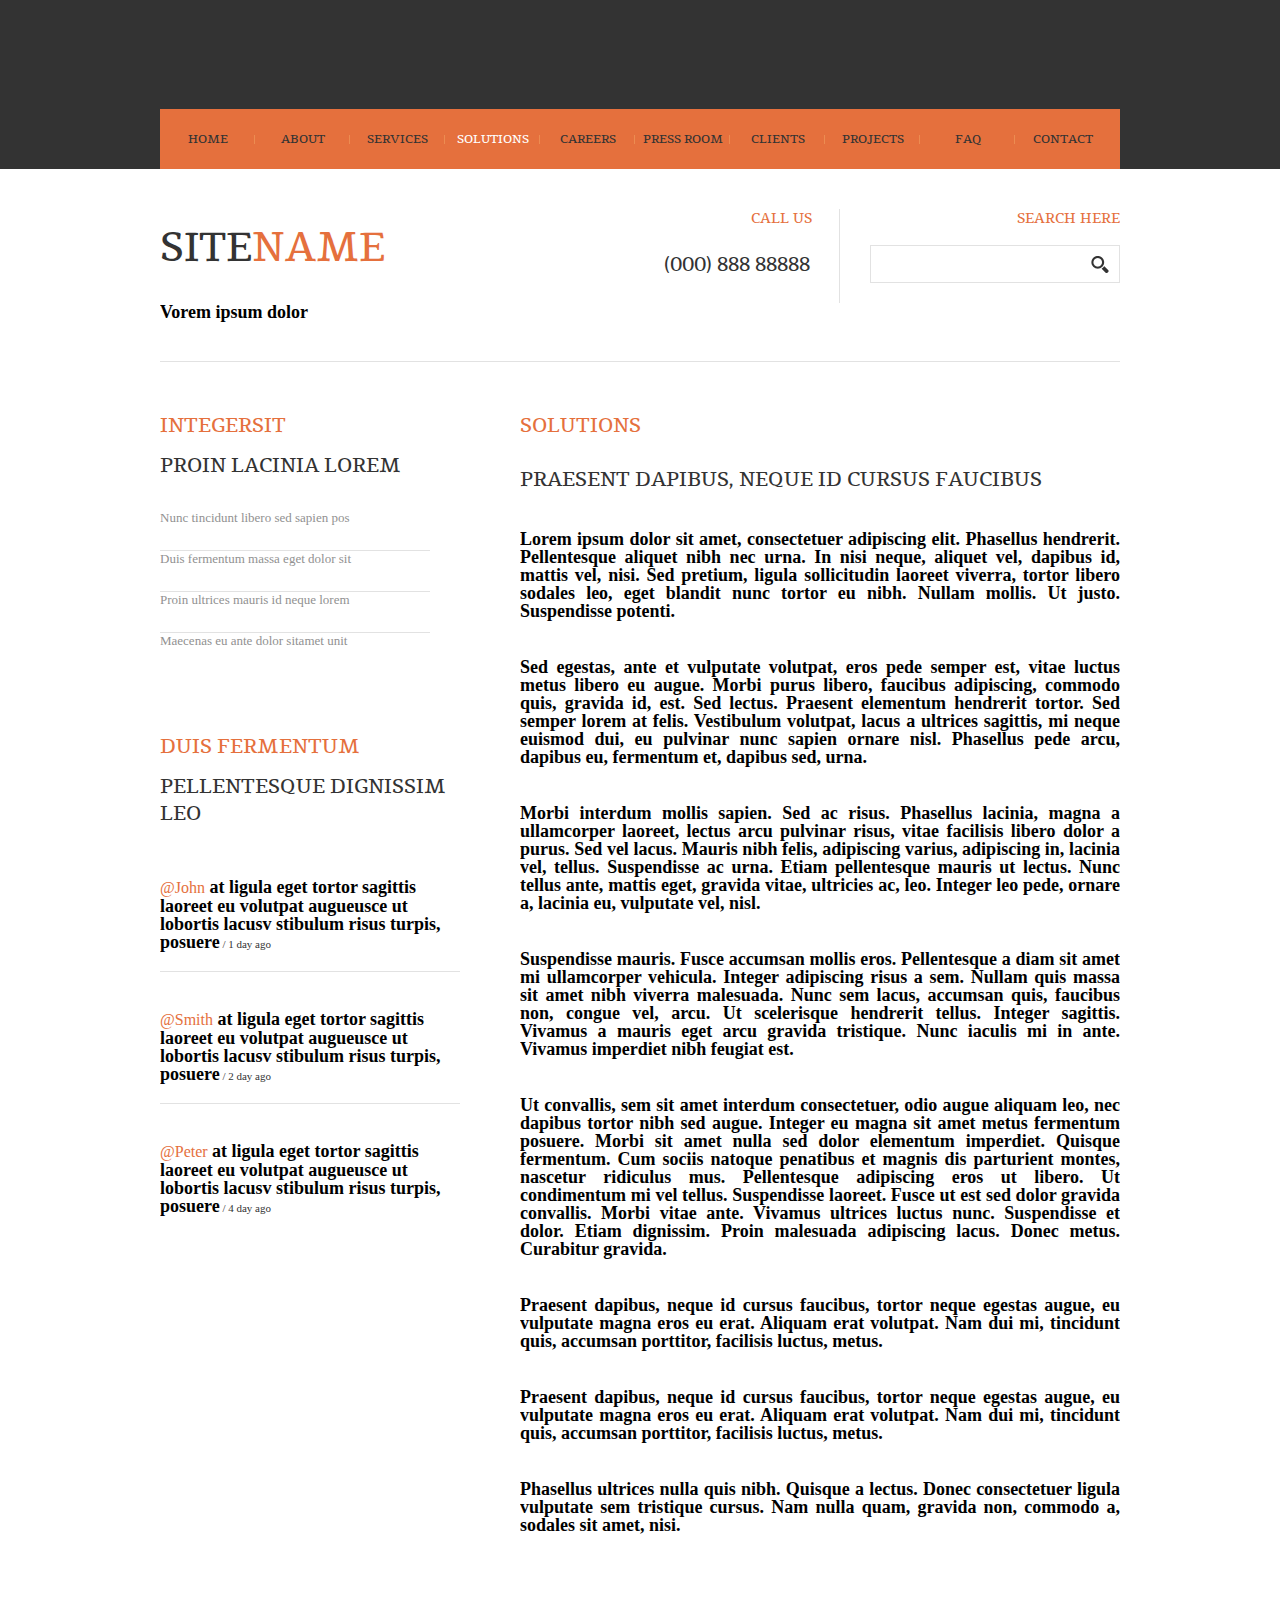
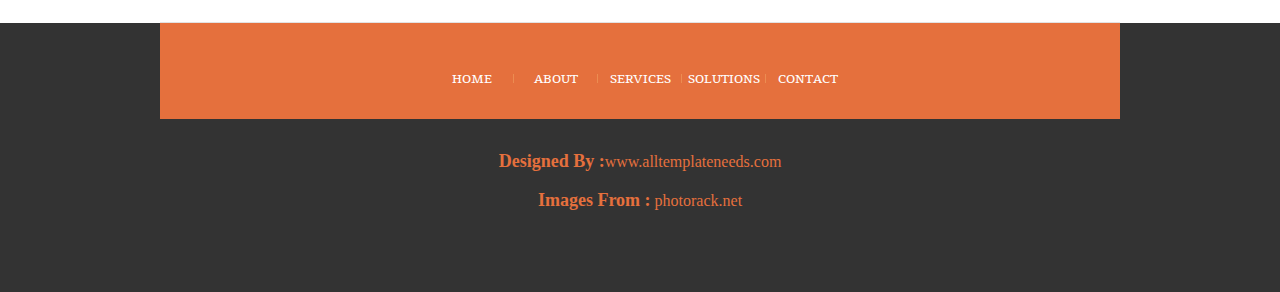
<file: TMPH00053/solutions.html>
<!DOCTYPE html PUBLIC "-//W3C//DTD XHTML 1.0 Transitional//EN" "http://www.w3.org/TR/xhtml1/DTD/xhtml1-transitional.dtd">
<html xmlns="http://www.w3.org/1999/xhtml">
<head>
<meta http-equiv="Content-Type" content="text/html; charset=utf-8" />
<title>TMPH00053</title>
<link href="css/style.css" rel="stylesheet" type="text/css" />
<link href='http://fonts.googleapis.com/css?family=Lato' rel='stylesheet' type='text/css'>
<link href='http://fonts.googleapis.com/css?family=Tienne' rel='stylesheet' type='text/css'>
</head>
<body>
<div class="menu-wrapper">
  <div class="menu">
    <ul>
      <li><a  href="index.html">home</a></li>
      <li><a href="about.html">about</a></li>
      <li><a href="services.html">services</a></li>
      <li><a href="solutions.html" class="active">solutions</a></li>
      <li><a href="careers.html">careers</a></li>
      <li><a href="pressroom.html">press room</a></li>
      <li><a href="clients.html">clients</a></li>
      <li><a href="projects.html">projects</a></li>
      <li><a href="faq.html">faq</a></li>
      <li class="img"><a href="contact.html">contact</a></li>
    </ul>
  </div>
  <div class="clearing"></div>
</div>
<div class="wrapper">
  <div class="header-wrapper">
    <div class="logo">
      <h1>Site<span>name</span></h1>
      <p>Vorem ipsum dolor</p>
    </div>
    <div class="right-panel">
      <div class="leftcontent marRight30">
        <h2>call us</h2>
        <h1>(000) 888 88888</h1>
      </div>
      <div class="search-panel">
        <h2>search here</h2>
        <div class="search">
          <div class="search-input">
            <input type="text" class="search-text-field" value="" />
            <div class="search-button"><a href="#"><img src="images/icon-search.png" /></a></div>
          </div>
        </div>
      </div>
    </div>
  </div>
  <div class="clearing"></div>
  <div class="panel-wrapper">
    <div class="left-colum">
      <div class="midpanelleft">
        <div class="title">
          <h1>Integersit</h1>
          <h2>Proin lacinia lorem</h2>
        </div>
        <div class="content">
          <ul>
            <li><a href="#">Nunc tincidunt libero sed sapien pos</a></li>
            <li><a href="#">Duis fermentum massa eget dolor sit</a></li>
            <li><a href="#">Proin ultrices mauris id neque lorem</a></li>
            <li class="borderNone"><a href="#">Maecenas eu ante dolor sitamet unit</a></li>
          </ul>
        </div>
      </div>
      <div class="clearing"></div>
      <div class="panel">
        <div class="title">
          <h1>Duis Fermentum</h1>
          <h2>pellentesque dignissim leo</h2>
        </div>
        <div class="content">
          <p><a href="#">@John</a> at ligula eget tortor sagittis laoreet eu volutpat augueusce ut lobortis lacusv stibulum risus turpis, posuere<span> / 1 day ago </span> </p>
          <p><a href="#">@Smith</a> at ligula eget tortor sagittis laoreet eu volutpat augueusce ut lobortis lacusv stibulum risus turpis, posuere<span> / 2 day ago </span> </p>
          <p class="borderNone"><a href="#">@Peter</a> at ligula eget tortor sagittis laoreet eu volutpat augueusce ut lobortis lacusv stibulum risus turpis, posuere<span> / 4 day ago </span> </p>
        </div>
      </div>
    </div>
    <div class="right-colum">
      <div class="panel">
        <div class="title">
          <h1>Solutions</h1>
        </div>
        <div class="content">
          <h2>Praesent dapibus, neque id cursus faucibus</h2>
          <p>Lorem ipsum dolor sit amet, consectetuer adipiscing elit. Phasellus hendrerit. Pellentesque aliquet nibh nec urna. In nisi neque, aliquet vel, dapibus id, mattis vel, nisi. Sed pretium, ligula sollicitudin laoreet viverra, tortor libero sodales leo, eget blandit nunc tortor eu nibh. Nullam mollis. Ut justo. Suspendisse potenti.</p>
          <p>Sed egestas, ante et vulputate volutpat, eros pede semper est, vitae luctus metus libero eu augue. Morbi purus libero, faucibus adipiscing, commodo quis, gravida id, est. Sed lectus. Praesent elementum hendrerit tortor. Sed semper lorem at felis. Vestibulum volutpat, lacus a ultrices sagittis, mi neque euismod dui, eu pulvinar nunc sapien ornare nisl. Phasellus pede arcu, dapibus eu, fermentum et, dapibus sed, urna.</p>
          <p>Morbi interdum mollis sapien. Sed ac risus. Phasellus lacinia, magna a ullamcorper laoreet, lectus arcu pulvinar risus, vitae facilisis libero dolor a purus. Sed vel lacus. Mauris nibh felis, adipiscing varius, adipiscing in, lacinia vel, tellus. Suspendisse ac urna. Etiam pellentesque mauris ut lectus. Nunc tellus ante, mattis eget, gravida vitae, ultricies ac, leo. Integer leo pede, ornare a, lacinia eu, vulputate vel, nisl.</p>
          <p>Suspendisse mauris. Fusce accumsan mollis eros. Pellentesque a diam sit amet mi ullamcorper vehicula. Integer adipiscing risus a sem. Nullam quis massa sit amet nibh viverra malesuada. Nunc sem lacus, accumsan quis, faucibus non, congue vel, arcu. Ut scelerisque hendrerit tellus. Integer sagittis. Vivamus a mauris eget arcu gravida tristique. Nunc iaculis mi in ante. Vivamus imperdiet nibh feugiat est.</p>
          <p>Ut convallis, sem sit amet interdum consectetuer, odio augue aliquam leo, nec dapibus tortor nibh sed augue. Integer eu magna sit amet metus fermentum posuere. Morbi sit amet nulla sed dolor elementum imperdiet. Quisque fermentum. Cum sociis natoque penatibus et magnis dis parturient montes, nascetur ridiculus mus. Pellentesque adipiscing eros ut libero. Ut condimentum mi vel tellus. Suspendisse laoreet. Fusce ut est sed dolor gravida convallis. Morbi vitae ante. Vivamus ultrices luctus nunc. Suspendisse et dolor. Etiam dignissim. Proin malesuada adipiscing lacus. Donec metus. Curabitur gravida.</p>
          <p>Praesent dapibus, neque id cursus faucibus, tortor neque egestas augue, eu vulputate magna eros eu erat. Aliquam erat volutpat. Nam dui mi, tincidunt quis, accumsan porttitor, facilisis luctus, metus.</p>
          <p>Praesent dapibus, neque id cursus faucibus, tortor neque egestas augue, eu vulputate magna eros eu erat. Aliquam erat volutpat. Nam dui mi, tincidunt quis, accumsan porttitor, facilisis luctus, metus.</p>
          <p>Phasellus ultrices nulla quis nibh. Quisque a lectus. Donec consectetuer ligula vulputate sem tristique cursus. Nam nulla quam, gravida non, commodo a, sodales sit amet, nisi.</p>
        </div>
      </div>
    </div>
  </div>
</div>
<div class="footer-wrapper">
  <div class="footer">
    <ul>
      <li><a href="index.html">home</a></li>
      <li><a href="about.html">about</a></li>
      <li><a href="services.html">services</a></li>
      <li><a href="solutions.html">solutions</a></li>
      <li class="img"><a href="contact.html">contact</a></li>
    </ul>
  </div>
</div>
<div class="bottom">
  <div class="content">
    <p>Designed By :<a href="http://www.alltemplateneeds.com">www.alltemplateneeds.com</a></p>
    <p>Images  From :<a href="http://www.photorack.net"> photorack.net</a></p>
  </div>
</div>
</body>
</html>
</file>
<file: TMPH00053/css/style.css>
/*-------------------------------------------------
GLOBALS CLASSES   
-------------------------------------------------*/
*{
    font-family: "Maiandra GD";
    font-weight: normal;
    font: medium "Maiandra GD";
    padding: 0;
    margin-left: 0;
    margin-right: 0;
    margin-top: 0;
}
body{background:#333333;}
p{
    color: #000000;
    font-family: "Maiandra GD";
    font-size: 18px;
    font-weight: bold;
}
a { text-decoration:none; color:#e5703d;}
a:hover { text-decoration:none; color:#333333;}
ul li { list-style:none; outline:none;}
img { border:none; }
img { border:none;}
h1{font-family: 'Tienne', serif; font-size:20px; color:#e5703d; text-transform:uppercase; font-weight:normal;}
h1 span{font-family: 'Tienne', serif; font-size:22px; color:#333333; font-weight:normal;}
h2{font-family: 'Tienne', serif; font-size:20px; color:#333333; text-transform:uppercase; font-weight:normal;}
a{ }
a:hover{ }

/*-------------------------------------------------
CSS TWEAKS
-------------------------------------------------*/
.clearing { clear:both;}
.fltLeft { float:left;}
.flrRight { float:right;}
.marLeft30 { margin-left:30px;}
.marRight30 { margin-right:30px;}
.marginTop { margin-top:30px;}
.marginBottom { margin-bottom:60px;}
.padTop { padding-top:20px;}
.padBottom { padding-bottom:20px;}
.wid960{ width:960px !important; }

/*-------------------------------------------------
GENERAL CLASSES
-------------------------------------------------*/

.panel { background:#ffffff;  overflow:hidden;}
.title {}
.content { overflow:hidden; font-size:13px;}
.button-link{}
.button-link a{text-decoration:none; color:#ffffff; font-family: 'Tienne', serif; font-size:11px; background:#FF6600; width:90px; height:24px; line-height:24px; text-align:center; text-transform:uppercase; display:block; font-weight:normal;}
.button-link a:hover{text-decoration:none; background:#333333;}
/*-------------------------------------------------
HEADER CLASSES
-------------------------------------------------*/
.menu-wrapper{width:960px; margin:0 auto; margin-top:109px; background:#e5703d; overflow:hidden;}
.menu{width:100%; float:left; margin:0 auto;}
.menu ul li{float:left; width:95px; background:url(../images/div.png) no-repeat right;}
.menu ul li a{width:95px; height:60px; line-height:60px; text-align:center; font-family: 'Tienne', serif; font-size:12px; color:#333333; text-transform:uppercase; display:block; text-decoration:none;}
.menu ul li a:hover{color:#ffffff;}
.menu ul li a.active{color:#ffffff;}
.menu ul li.img{background:none;}
.tab-content{background: black;}
.wrapper{width:100%; overflow:hidden; background:#ffffff;}

.header-wrapper{width:960px; margin:0 auto; overflow:hidden; height:auto;  border-bottom:1px solid #e2e2e2; padding-bottom:20px;}
.logo{width:504px; float:left; margin-top:52px;}
.logo h1{font-family: 'Tienne', serif; font-size:40px; color:#333333; text-transform:uppercase; font-weight:normal;}
.logo h1 span{color:#e5703d;font-size:40px; padding-bottom:1px;}
.logo p{}

.right-panel{float:right; width:456px; overflow:hidden; margin-top:40px;}
.leftcontent{width:175px; float:left; border-right:1px solid #e2e2e2;}
.leftcontent h2{float:right; font-family: 'Tienne', serif; font-size:14px; color:#e5703d; text-transform:uppercase; padding-right:27px;padding-bottom:11px; font-weight:normal;}
.leftcontent h1{float:left; font-family:'Tienne', serif; font-size:20px; color:#333333; padding-bottom:12px; font-weight:normal;}
.search-panel{float:left; width:250px;  overflow:hidden;}
.search-panel h2{float:right; font-family: 'Tienne', serif; font-size:14px; color:#e5703d; text-transform:uppercase; font-weight:normal; padding-bottom:5px;}
.search{width:250px;  }
.search-input { float:left; width:248px; border:1px solid #e2e2e2 ; background:#ffffff; }
.search-text-field {width:200px; border:0px solid  ; background:#ffffff; color:#919191; height:36px; line-height:36px; padding-left:10px;  }
.search-button{float:right; margin-top:10px; margin-right:10px;}

/*-------------------------------------------------
BANNER CLASSES
-------------------------------------------------*/
.banner-wrapper{width:958px; margin:0 auto; background:url(../images/banner-bg.jpg) repeat-x #ffffff; border:1px solid #e5e5e5; margin-top:44px; overflow:hidden;}
.banner{float:left; padding-top:20px; margin-left:51px;}
.banner-content{width:260px; float:right; margin-top:154px; margin-right:30px;}
.banner-content h1{font-family:font-family: 'Tienne', serif; font-size:30px; color:#e5703d; text-transform:uppercase; font-weight:normal;}
.banner-content h2{color:#bbbbbb; font-family: 'Lato', sans-serif; font-size:22px; font-weight:normal; text-transform:none;}
.banner-content p{color:#bbbbbb; font-size:12px; padding-top:20px;}
.banner-content a{background:#333333; display:block; width:180px; height:40px; line-height:40px; margin-top:20px; color:#ffffff; font-family:font-family: 'Tienne', serif; font-size:15px; text-align:center; text-decoration:none; text-transform:uppercase; font-weight:normal;}
.banner-content a:hover{background:#e5703d; display:block; width:180px; height:40px; line-height:40px; margin-top:20px; color:#ffffff; font-family:font-family: 'Tienne', serif; font-size:15px; text-align:center;}


/*-------------------------------------------------
3 PANELS CLASSS
-------------------------------------------------*/
.panel-wrapper { width:960px; margin:0 auto; overflow:hidden; margin-top:50px; border-bottom:1px solid #e2e2e2;}
.panel-wrapper .panel{float:left; width:300px; margin-bottom:50px;}
.panel-wrapper .title{padding-bottom:14px;}
.panel-wrapper .content p{line-height:18px;}
.panel-wrapper .button-link{ padding-top:26px;}
.panel-wrapper .content ul li{display:block; border-bottom:1px solid #e2e2e2; height:40px; line-height:40px;}
.panel-wrapper .bdrBottom{border-bottom:none;}
.panel-wrapper .content ul li a{color:#919191; font-size:13px; text-decoration:none;}
.panel-wrapper .content ul li a:hover{color:#e5703d;}
.panel-wrapper .content ul li.borderNone { border-bottom:none;}
.panel-wrapper .content img{width:200px; height:180px;}
.panel-wrapper .contentbox{width:200px; height:50px; background:#e2e2e2;}
.panel-wrapper .contentbox h1{font-size:13px; font-weight:normal; color:#333333; text-align:center; line-height:50px;}
/*-------------------------------------------------
MIDDLE 2 PANELS CLASSS
-------------------------------------------------*/
.panel-wrapper .midpanelleft{width:270px; float:left; margin-bottom:44px;}
.panel-wrapper .midpanelright{width:660px; float:left;}
.panel-wrapper .midpanelright .panel{width:200px; float:left;}

/*-------------------------------------------------
LAYOUT CLASSS
-------------------------------------------------*/
.page-wrapper { width:960px; margin:0 auto; overflow:hidden; margin-top:50px; padding-bottom:60px;}
.primary-content { float:left; width:480px; overflow:hidden; border-right:1px solid #e2e2e2;}
.sidebar { float:left; width:450px; overflow:hidden;}

/*-------------------------------------------------
PRIMARY CONTENT CLASSS
-------------------------------------------------*/
.primary-content .panel {}
.primary-content .title { width:100%;}
.primary-content .title h2{padding-bottom:18px;}
.primary-content .content p{padding-bottom:18px; line-height:18px; padding-right:32px;}
.primary-content .button-link a{font-style:normal; text-decoration:none; margin-top:8px;}
.primary-content  a{font-style:italic; text-decoration:underline;}

/*-------------------------------------------------
SIDEBAR CLASSS
-------------------------------------------------*/
.sidebar .panel {padding-left:30px;}
.sidebar .title{}
.sidebar .title h2{padding-bottom:14px;}
.sidebar .content {}
.sidebar .content p{padding-bottom:20px; padding-top:20px; border-bottom:1px solid #e2e2e2;}
.sidebar .content p span{color:#333333; font-size:11px;}
.sidebar .content p.borderNone{border-bottom:none;}

/*-------------------------------------------------
LEFT-COLUM CLASSS
-------------------------------------------------*/
.left-colum{ width:300px; overflow:hidden; float:left; margin-right:60px;}
.left-colum .content p{padding-bottom:20px; padding-top:20px; border-bottom:1px solid #e2e2e2;}
.left-colum .content p span{color:#333333; font-size:11px;}
.left-colum .content p.borderNone{border-bottom:none;}

/*-------------------------------------------------
RIGHT-COLUM CLASSS
-------------------------------------------------*/
.right-colum{ width:600px; overflow:hidden; float:right;}
.right-colum .panel{ margin-bottom:50px; width:100%;}
.right-colum .title{padding-bottom:14px;}
.right-colum .content h2{padding-bottom:20px;}
.right-colum .content h3{padding-bottom:10px; color:#e5703d;}
.right-colum .content img{ float:left; margin-right:30px; }
.right-colum .content p{line-height:18px; padding-bottom:20px; text-align:justify;}

/*-------------------------------------------------
PORTFOLIO CLASSS
-------------------------------------------------*/

.portfolio { overflow:hidden; width:600px; margin-top:30px;}
.portfolio .title h2{ font-size:16px; font-weight:normal; padding-bottom:20px; border-bottom:1px solid #ebebeb; margin-bottom:30px; padding-top:10px;}
.portfolio .panel { width:280px; border:none;  background:#f5f5f5; float:left; margin-bottom:30px;}
.portfolio .panel .content { padding:10px; padding-bottom:20px;}
.portfolio .panel .content p{ padding-bottom:20px;}
.portfolio .panel .content p span{ padding-bottom:10px; border-bottom: 1px solid #dddddd;  color:#333333; display:block;}
.portfolio .panel .content a { color:#ffffff; background:#333333; padding:8px;  text-transform:uppercase; font-family: 'Lato', sans-serif; font-size:12px;}
.portfolio .panel .content a:hover { background:#e5703d; color:#fff;}
.portfolio .panel .content img{ padding-bottom:10px; width:260px;}

/*-------------------------------------------------
CONATACT CLASSS
-------------------------------------------------*/

.contact-form { background:#f5f5f5; padding:30px; width:600px; float:left; margin-bottom:30px; margin-top:20px;}
.contact-form label {display: block; padding:10px 0 10px 0;}
.contact-form label span {display: block; color:#333333;font-size:14px; float:left; width:80px; text-align:left; padding:5px 20px 0 0;}
.contact-form .input_text {padding:10px 10px;width:420px;background:#ffffff;border:#e2e2e2 0px solid; color:#939191;}
.contact-form .message{padding:10px 10px;width:420px; background:#ffffff; border:#e2e2e2 0px solid;overflow:hidden;height:150px; color:#939191; font-size:14px;}
.contact-form .button{padding:9px;background:#333333; color:#fff; text-transform:uppercase; border:0px solid;margin-left:100px;margin-top:20px;}

.address { float:left; width:600px; margin-left:30px; overflow:hidden;}
.address .panel { border:none; color:#333333; width:300px;}
.address .panel .title h1 {  color:#333333; padding-bottom:10px;}
.address .panel .content p{ color:#333333;}
.address .panel .content p span { color:#333333;}

/*-------------------------------------------------
FOOTER CLASSS
-------------------------------------------------*/
.footer-wrapper{width:960px; margin:0 auto; background:#e5703d; overflow:hidden; margin-bottom:32px;}
.footer{width:420px; margin:0 auto;}
.footer ul li{float:left; width:84px; background:url(../images/div.png) no-repeat right;}
.footer ul li a{width:84px; height:80px; line-height:80px; text-align:center; font-family: 'Tienne', serif; font-size:12px; color:#ffffff; text-transform:uppercase; display:block; text-decoration:none; font-weight:normal;}
.footer ul li a:hover{color:#333333;}
.footer ul li.img{background:none;}
.bottom{width:960px; margin:0 auto;  padding-bottom:55px;}
.bottom .content p{text-align:center; color:#e5703d;}
.bottom .content a{color:#e5703d;}
.bottom .content a:hover{color:#ffffff;}
</file>
